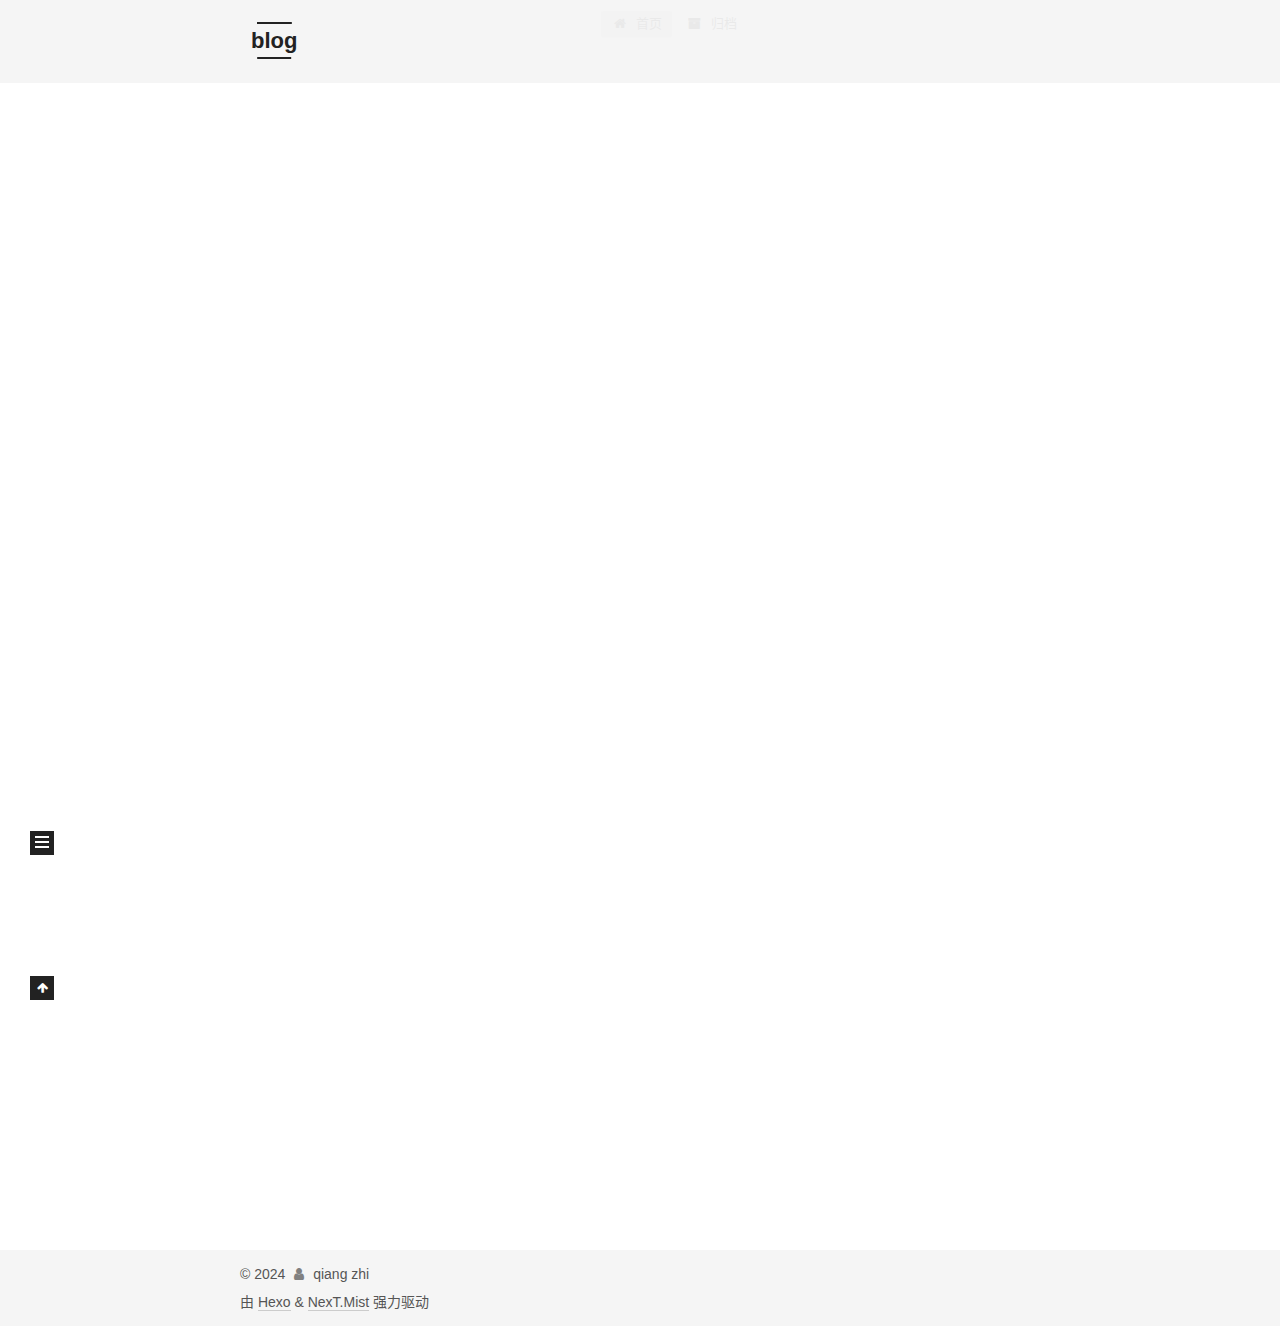
<file: index.html>
<!DOCTYPE html>
<html lang="zh-CN">
<head>
  <meta charset="UTF-8">
<meta name="viewport" content="width=device-width, initial-scale=1, maximum-scale=2">
<meta name="theme-color" content="#222">
<meta name="generator" content="Hexo 6.3.0">
  <link rel="apple-touch-icon" sizes="180x180" href="/images/apple-touch-icon-next.png">
  <link rel="icon" type="image/png" sizes="32x32" href="/images/favicon-32x32-next.png">
  <link rel="icon" type="image/png" sizes="16x16" href="/images/favicon-16x16-next.png">
  <link rel="mask-icon" href="/images/logo.svg" color="#222">

<link rel="stylesheet" href="/css/main.css">


<link rel="stylesheet" href="/lib/font-awesome/css/font-awesome.min.css">

<script id="hexo-configurations">
    var NexT = window.NexT || {};
    var CONFIG = {"hostname":"blog.wsqz.pp.ua","root":"/","scheme":"Mist","version":"7.8.0","exturl":false,"sidebar":{"position":"left","display":"post","padding":18,"offset":12,"onmobile":false},"copycode":{"enable":false,"show_result":false,"style":null},"back2top":{"enable":true,"sidebar":false,"scrollpercent":false},"bookmark":{"enable":false,"color":"#222","save":"auto"},"fancybox":false,"mediumzoom":false,"lazyload":false,"pangu":false,"comments":{"style":"tabs","active":null,"storage":true,"lazyload":false,"nav":null},"algolia":{"hits":{"per_page":10},"labels":{"input_placeholder":"Search for Posts","hits_empty":"We didn't find any results for the search: ${query}","hits_stats":"${hits} results found in ${time} ms"}},"localsearch":{"enable":false,"trigger":"auto","top_n_per_article":1,"unescape":false,"preload":false},"motion":{"enable":true,"async":false,"transition":{"post_block":"fadeIn","post_header":"slideDownIn","post_body":"slideDownIn","coll_header":"slideLeftIn","sidebar":"slideUpIn"}}};
  </script>

  <meta property="og:type" content="website">
<meta property="og:title" content="blog">
<meta property="og:url" content="https://blog.wsqz.pp.ua/index.html">
<meta property="og:site_name" content="blog">
<meta property="og:locale" content="zh_CN">
<meta property="article:author" content="qiang zhi">
<meta name="twitter:card" content="summary">

<link rel="canonical" href="https://blog.wsqz.pp.ua/">


<script id="page-configurations">
  // https://hexo.io/docs/variables.html
  CONFIG.page = {
    sidebar: "",
    isHome : true,
    isPost : false,
    lang   : 'zh-CN'
  };
</script>

  <title>blog</title>
  






  <noscript>
  <style>
  .use-motion .brand,
  .use-motion .menu-item,
  .sidebar-inner,
  .use-motion .post-block,
  .use-motion .pagination,
  .use-motion .comments,
  .use-motion .post-header,
  .use-motion .post-body,
  .use-motion .collection-header { opacity: initial; }

  .use-motion .site-title,
  .use-motion .site-subtitle {
    opacity: initial;
    top: initial;
  }

  .use-motion .logo-line-before i { left: initial; }
  .use-motion .logo-line-after i { right: initial; }
  </style>
</noscript>

</head>

<body itemscope itemtype="http://schema.org/WebPage">
  <div class="container use-motion">
    <div class="headband"></div>

    <header class="header" itemscope itemtype="http://schema.org/WPHeader">
      <div class="header-inner"><div class="site-brand-container">
  <div class="site-nav-toggle">
    <div class="toggle" aria-label="切换导航栏">
      <span class="toggle-line toggle-line-first"></span>
      <span class="toggle-line toggle-line-middle"></span>
      <span class="toggle-line toggle-line-last"></span>
    </div>
  </div>

  <div class="site-meta">

    <a href="/" class="brand" rel="start">
      <span class="logo-line-before"><i></i></span>
      <h1 class="site-title">blog</h1>
      <span class="logo-line-after"><i></i></span>
    </a>
  </div>

  <div class="site-nav-right">
    <div class="toggle popup-trigger">
    </div>
  </div>
</div>




<nav class="site-nav">
  <ul id="menu" class="menu">
        <li class="menu-item menu-item-home">

    <a href="/" rel="section"><i class="fa fa-fw fa-home"></i>首页</a>

  </li>
        <li class="menu-item menu-item-archives">

    <a href="/archives/" rel="section"><i class="fa fa-fw fa-archive"></i>归档</a>

  </li>
  </ul>
</nav>




</div>
    </header>

    
  <div class="back-to-top">
    <i class="fa fa-arrow-up"></i>
    <span>0%</span>
  </div>


    <main class="main">
      <div class="main-inner">
        <div class="content-wrap">
          

          <div class="content index posts-expand">
            
      
  
  
  <article itemscope itemtype="http://schema.org/Article" class="post-block" lang="zh-CN">
    <link itemprop="mainEntityOfPage" href="https://blog.wsqz.pp.ua/2024/08/25/hello-world/">

    <span hidden itemprop="author" itemscope itemtype="http://schema.org/Person">
      <meta itemprop="image" content="/images/avatar.gif">
      <meta itemprop="name" content="qiang zhi">
      <meta itemprop="description" content="">
    </span>

    <span hidden itemprop="publisher" itemscope itemtype="http://schema.org/Organization">
      <meta itemprop="name" content="blog">
    </span>
      <header class="post-header">
        <h2 class="post-title" itemprop="name headline">
          
            <a href="/2024/08/25/hello-world/" class="post-title-link" itemprop="url">Hello World</a>
        </h2>

        <div class="post-meta">
            <span class="post-meta-item">
              <span class="post-meta-item-icon">
                <i class="fa fa-calendar-o"></i>
              </span>
              <span class="post-meta-item-text">发表于</span>

              <time title="创建时间：2024-08-25 02:10:11" itemprop="dateCreated datePublished" datetime="2024-08-25T02:10:11+00:00">2024-08-25</time>
            </span>
              <span class="post-meta-item">
                <span class="post-meta-item-icon">
                  <i class="fa fa-calendar-check-o"></i>
                </span>
                <span class="post-meta-item-text">更新于</span>
                <time title="修改时间：2024-01-14 08:33:58" itemprop="dateModified" datetime="2024-01-14T08:33:58+00:00">2024-01-14</time>
              </span>

          

        </div>
      </header>

    
    
    
    <div class="post-body" itemprop="articleBody">

      
          <p>Welcome to <a target="_blank" rel="noopener" href="https://hexo.io/">Hexo</a>! This is your very first post. Check <a target="_blank" rel="noopener" href="https://hexo.io/docs/">documentation</a> for more info. If you get any problems when using Hexo, you can find the answer in <a target="_blank" rel="noopener" href="https://hexo.io/docs/troubleshooting.html">troubleshooting</a> or you can ask me on <a target="_blank" rel="noopener" href="https://github.com/hexojs/hexo/issues">GitHub</a>.</p>
<h2 id="Quick-Start"><a href="#Quick-Start" class="headerlink" title="Quick Start"></a>Quick Start</h2><h3 id="Create-a-new-post"><a href="#Create-a-new-post" class="headerlink" title="Create a new post"></a>Create a new post</h3><figure class="highlight bash"><table><tr><td class="gutter"><pre><span class="line">1</span><br></pre></td><td class="code"><pre><span class="line">$ hexo new <span class="string">&quot;My New Post&quot;</span></span><br></pre></td></tr></table></figure>

<p>More info: <a target="_blank" rel="noopener" href="https://hexo.io/docs/writing.html">Writing</a></p>
<h3 id="Run-server"><a href="#Run-server" class="headerlink" title="Run server"></a>Run server</h3><figure class="highlight bash"><table><tr><td class="gutter"><pre><span class="line">1</span><br></pre></td><td class="code"><pre><span class="line">$ hexo server</span><br></pre></td></tr></table></figure>

<p>More info: <a target="_blank" rel="noopener" href="https://hexo.io/docs/server.html">Server</a></p>
<h3 id="Generate-static-files"><a href="#Generate-static-files" class="headerlink" title="Generate static files"></a>Generate static files</h3><figure class="highlight bash"><table><tr><td class="gutter"><pre><span class="line">1</span><br></pre></td><td class="code"><pre><span class="line">$ hexo generate</span><br></pre></td></tr></table></figure>

<p>More info: <a target="_blank" rel="noopener" href="https://hexo.io/docs/generating.html">Generating</a></p>
<h3 id="Deploy-to-remote-sites"><a href="#Deploy-to-remote-sites" class="headerlink" title="Deploy to remote sites"></a>Deploy to remote sites</h3><figure class="highlight bash"><table><tr><td class="gutter"><pre><span class="line">1</span><br></pre></td><td class="code"><pre><span class="line">$ hexo deploy</span><br></pre></td></tr></table></figure>

<p>More info: <a target="_blank" rel="noopener" href="https://hexo.io/docs/one-command-deployment.html">Deployment</a></p>

      
    </div>

    
    
    
      <footer class="post-footer">
        <div class="post-eof"></div>
      </footer>
  </article>
  
  
  


  



          </div>
          

<script>
  window.addEventListener('tabs:register', () => {
    let { activeClass } = CONFIG.comments;
    if (CONFIG.comments.storage) {
      activeClass = localStorage.getItem('comments_active') || activeClass;
    }
    if (activeClass) {
      let activeTab = document.querySelector(`a[href="#comment-${activeClass}"]`);
      if (activeTab) {
        activeTab.click();
      }
    }
  });
  if (CONFIG.comments.storage) {
    window.addEventListener('tabs:click', event => {
      if (!event.target.matches('.tabs-comment .tab-content .tab-pane')) return;
      let commentClass = event.target.classList[1];
      localStorage.setItem('comments_active', commentClass);
    });
  }
</script>

        </div>
          
  
  <div class="toggle sidebar-toggle">
    <span class="toggle-line toggle-line-first"></span>
    <span class="toggle-line toggle-line-middle"></span>
    <span class="toggle-line toggle-line-last"></span>
  </div>

  <aside class="sidebar">
    <div class="sidebar-inner">

      <ul class="sidebar-nav motion-element">
        <li class="sidebar-nav-toc">
          文章目录
        </li>
        <li class="sidebar-nav-overview">
          站点概览
        </li>
      </ul>

      <!--noindex-->
      <div class="post-toc-wrap sidebar-panel">
      </div>
      <!--/noindex-->

      <div class="site-overview-wrap sidebar-panel">
        <div class="site-author motion-element" itemprop="author" itemscope itemtype="http://schema.org/Person">
  <p class="site-author-name" itemprop="name">qiang zhi</p>
  <div class="site-description" itemprop="description"></div>
</div>
<div class="site-state-wrap motion-element">
  <nav class="site-state">
      <div class="site-state-item site-state-posts">
          <a href="/archives/">
        
          <span class="site-state-item-count">1</span>
          <span class="site-state-item-name">日志</span>
        </a>
      </div>
  </nav>
</div>



      </div>

    </div>
  </aside>
  <div id="sidebar-dimmer"></div>


      </div>
    </main>

    <footer class="footer">
      <div class="footer-inner">
        

        

<div class="copyright">
  
  &copy; 
  <span itemprop="copyrightYear">2024</span>
  <span class="with-love">
    <i class="fa fa-user"></i>
  </span>
  <span class="author" itemprop="copyrightHolder">qiang zhi</span>
</div>
  <div class="powered-by">由 <a href="https://hexo.io/" class="theme-link" rel="noopener" target="_blank">Hexo</a> & <a href="https://mist.theme-next.org/" class="theme-link" rel="noopener" target="_blank">NexT.Mist</a> 强力驱动
  </div>

        








      </div>
    </footer>
  </div>

  
  <script src="/lib/anime.min.js"></script>
  <script src="/lib/velocity/velocity.min.js"></script>
  <script src="/lib/velocity/velocity.ui.min.js"></script>

<script src="/js/utils.js"></script>

<script src="/js/motion.js"></script>


<script src="/js/schemes/muse.js"></script>


<script src="/js/next-boot.js"></script>




  















  

  


</body>
</html>
</file>
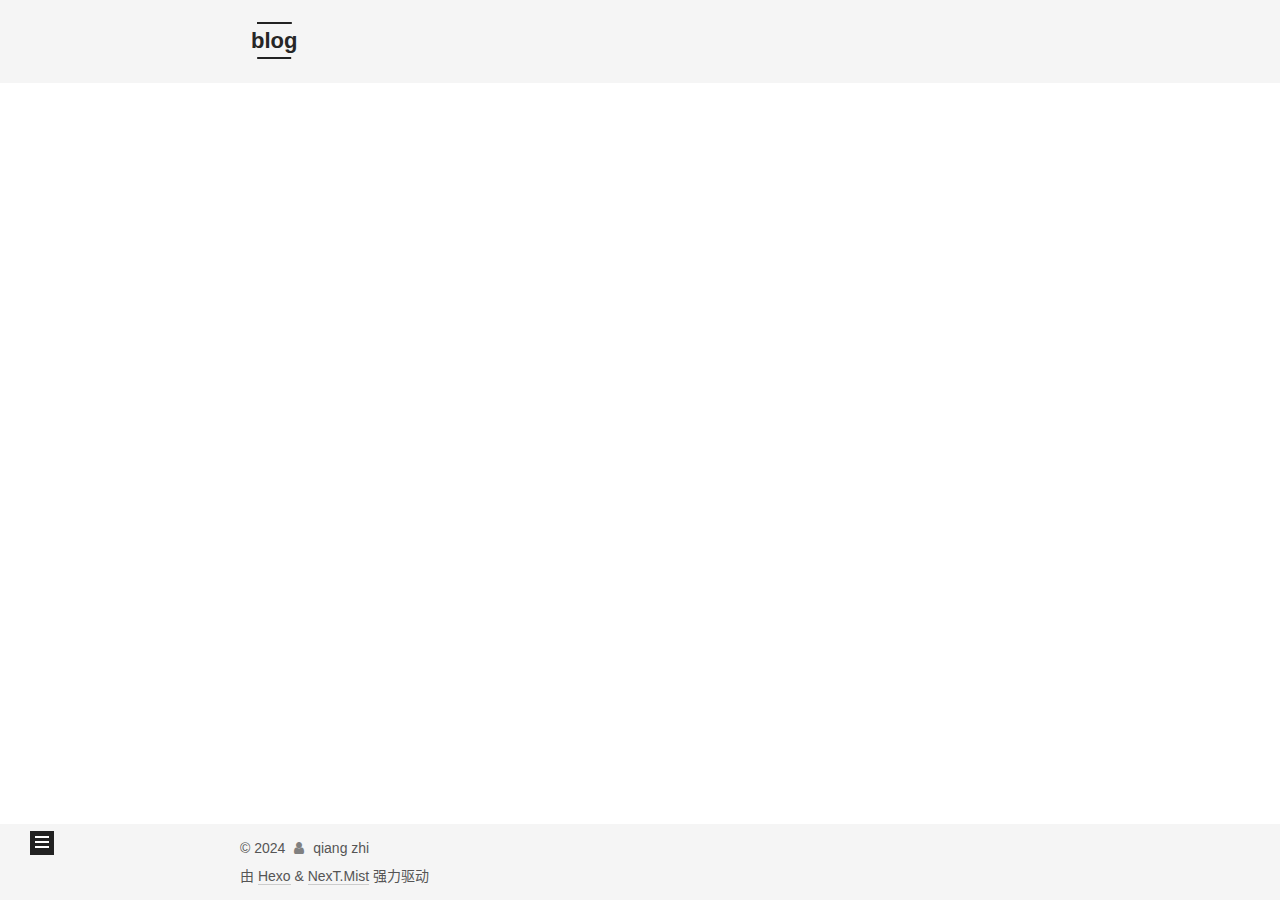
<file: archives/index.html>
<!DOCTYPE html>
<html lang="zh-CN">
<head>
  <meta charset="UTF-8">
<meta name="viewport" content="width=device-width, initial-scale=1, maximum-scale=2">
<meta name="theme-color" content="#222">
<meta name="generator" content="Hexo 6.3.0">
  <link rel="apple-touch-icon" sizes="180x180" href="/images/apple-touch-icon-next.png">
  <link rel="icon" type="image/png" sizes="32x32" href="/images/favicon-32x32-next.png">
  <link rel="icon" type="image/png" sizes="16x16" href="/images/favicon-16x16-next.png">
  <link rel="mask-icon" href="/images/logo.svg" color="#222">

<link rel="stylesheet" href="/css/main.css">


<link rel="stylesheet" href="/lib/font-awesome/css/font-awesome.min.css">

<script id="hexo-configurations">
    var NexT = window.NexT || {};
    var CONFIG = {"hostname":"blog.wsqz.pp.ua","root":"/","scheme":"Mist","version":"7.8.0","exturl":false,"sidebar":{"position":"left","display":"post","padding":18,"offset":12,"onmobile":false},"copycode":{"enable":false,"show_result":false,"style":null},"back2top":{"enable":true,"sidebar":false,"scrollpercent":false},"bookmark":{"enable":false,"color":"#222","save":"auto"},"fancybox":false,"mediumzoom":false,"lazyload":false,"pangu":false,"comments":{"style":"tabs","active":null,"storage":true,"lazyload":false,"nav":null},"algolia":{"hits":{"per_page":10},"labels":{"input_placeholder":"Search for Posts","hits_empty":"We didn't find any results for the search: ${query}","hits_stats":"${hits} results found in ${time} ms"}},"localsearch":{"enable":false,"trigger":"auto","top_n_per_article":1,"unescape":false,"preload":false},"motion":{"enable":true,"async":false,"transition":{"post_block":"fadeIn","post_header":"slideDownIn","post_body":"slideDownIn","coll_header":"slideLeftIn","sidebar":"slideUpIn"}}};
  </script>

  <meta property="og:type" content="website">
<meta property="og:title" content="blog">
<meta property="og:url" content="https://blog.wsqz.pp.ua/archives/index.html">
<meta property="og:site_name" content="blog">
<meta property="og:locale" content="zh_CN">
<meta property="article:author" content="qiang zhi">
<meta name="twitter:card" content="summary">

<link rel="canonical" href="https://blog.wsqz.pp.ua/archives/">


<script id="page-configurations">
  // https://hexo.io/docs/variables.html
  CONFIG.page = {
    sidebar: "",
    isHome : false,
    isPost : false,
    lang   : 'zh-CN'
  };
</script>

  <title>归档 | blog</title>
  






  <noscript>
  <style>
  .use-motion .brand,
  .use-motion .menu-item,
  .sidebar-inner,
  .use-motion .post-block,
  .use-motion .pagination,
  .use-motion .comments,
  .use-motion .post-header,
  .use-motion .post-body,
  .use-motion .collection-header { opacity: initial; }

  .use-motion .site-title,
  .use-motion .site-subtitle {
    opacity: initial;
    top: initial;
  }

  .use-motion .logo-line-before i { left: initial; }
  .use-motion .logo-line-after i { right: initial; }
  </style>
</noscript>

</head>

<body itemscope itemtype="http://schema.org/WebPage">
  <div class="container use-motion">
    <div class="headband"></div>

    <header class="header" itemscope itemtype="http://schema.org/WPHeader">
      <div class="header-inner"><div class="site-brand-container">
  <div class="site-nav-toggle">
    <div class="toggle" aria-label="切换导航栏">
      <span class="toggle-line toggle-line-first"></span>
      <span class="toggle-line toggle-line-middle"></span>
      <span class="toggle-line toggle-line-last"></span>
    </div>
  </div>

  <div class="site-meta">

    <a href="/" class="brand" rel="start">
      <span class="logo-line-before"><i></i></span>
      <h1 class="site-title">blog</h1>
      <span class="logo-line-after"><i></i></span>
    </a>
  </div>

  <div class="site-nav-right">
    <div class="toggle popup-trigger">
    </div>
  </div>
</div>




<nav class="site-nav">
  <ul id="menu" class="menu">
        <li class="menu-item menu-item-home">

    <a href="/" rel="section"><i class="fa fa-fw fa-home"></i>首页</a>

  </li>
        <li class="menu-item menu-item-archives">

    <a href="/archives/" rel="section"><i class="fa fa-fw fa-archive"></i>归档</a>

  </li>
  </ul>
</nav>




</div>
    </header>

    
  <div class="back-to-top">
    <i class="fa fa-arrow-up"></i>
    <span>0%</span>
  </div>


    <main class="main">
      <div class="main-inner">
        <div class="content-wrap">
          

          <div class="content archive">
            

  
  
  
  <div class="post-block">
    <div class="posts-collapse">
      <div class="collection-title">
        <span class="collection-header">嗯..! 目前共计 1 篇日志。 继续努力。</span>
      </div>

      
    <div class="collection-year">
      <span class="collection-header">2024</span>
    </div>

  <article itemscope itemtype="http://schema.org/Article">
    <header class="post-header">

      <div class="post-meta">
        <time itemprop="dateCreated"
              datetime="2024-08-25T02:10:11+00:00"
              content="2024-08-25">
          08-25
        </time>
      </div>

      <div class="post-title">
          <a class="post-title-link" href="/2024/08/25/hello-world/" itemprop="url">
            <span itemprop="name">Hello World</span>
          </a>
      </div>

    </header>
  </article>


    </div>
  </div>
  
  
  

  



          </div>
          

<script>
  window.addEventListener('tabs:register', () => {
    let { activeClass } = CONFIG.comments;
    if (CONFIG.comments.storage) {
      activeClass = localStorage.getItem('comments_active') || activeClass;
    }
    if (activeClass) {
      let activeTab = document.querySelector(`a[href="#comment-${activeClass}"]`);
      if (activeTab) {
        activeTab.click();
      }
    }
  });
  if (CONFIG.comments.storage) {
    window.addEventListener('tabs:click', event => {
      if (!event.target.matches('.tabs-comment .tab-content .tab-pane')) return;
      let commentClass = event.target.classList[1];
      localStorage.setItem('comments_active', commentClass);
    });
  }
</script>

        </div>
          
  
  <div class="toggle sidebar-toggle">
    <span class="toggle-line toggle-line-first"></span>
    <span class="toggle-line toggle-line-middle"></span>
    <span class="toggle-line toggle-line-last"></span>
  </div>

  <aside class="sidebar">
    <div class="sidebar-inner">

      <ul class="sidebar-nav motion-element">
        <li class="sidebar-nav-toc">
          文章目录
        </li>
        <li class="sidebar-nav-overview">
          站点概览
        </li>
      </ul>

      <!--noindex-->
      <div class="post-toc-wrap sidebar-panel">
      </div>
      <!--/noindex-->

      <div class="site-overview-wrap sidebar-panel">
        <div class="site-author motion-element" itemprop="author" itemscope itemtype="http://schema.org/Person">
  <p class="site-author-name" itemprop="name">qiang zhi</p>
  <div class="site-description" itemprop="description"></div>
</div>
<div class="site-state-wrap motion-element">
  <nav class="site-state">
      <div class="site-state-item site-state-posts">
          <a href="/archives/">
        
          <span class="site-state-item-count">1</span>
          <span class="site-state-item-name">日志</span>
        </a>
      </div>
  </nav>
</div>



      </div>

    </div>
  </aside>
  <div id="sidebar-dimmer"></div>


      </div>
    </main>

    <footer class="footer">
      <div class="footer-inner">
        

        

<div class="copyright">
  
  &copy; 
  <span itemprop="copyrightYear">2024</span>
  <span class="with-love">
    <i class="fa fa-user"></i>
  </span>
  <span class="author" itemprop="copyrightHolder">qiang zhi</span>
</div>
  <div class="powered-by">由 <a href="https://hexo.io/" class="theme-link" rel="noopener" target="_blank">Hexo</a> & <a href="https://mist.theme-next.org/" class="theme-link" rel="noopener" target="_blank">NexT.Mist</a> 强力驱动
  </div>

        








      </div>
    </footer>
  </div>

  
  <script src="/lib/anime.min.js"></script>
  <script src="/lib/velocity/velocity.min.js"></script>
  <script src="/lib/velocity/velocity.ui.min.js"></script>

<script src="/js/utils.js"></script>

<script src="/js/motion.js"></script>


<script src="/js/schemes/muse.js"></script>


<script src="/js/next-boot.js"></script>




  















  

  


</body>
</html>
</file>
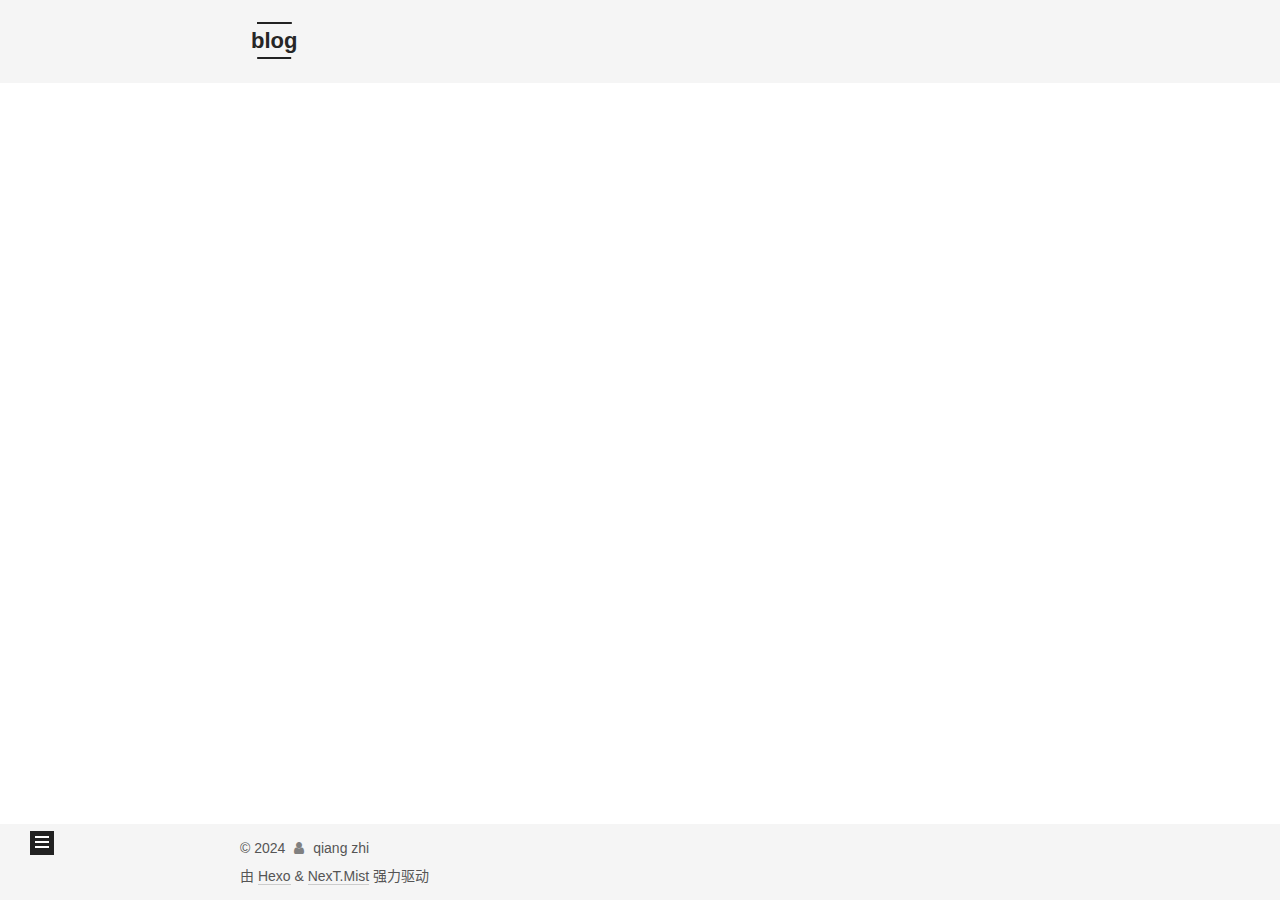
<file: archives/2024/index.html>
<!DOCTYPE html>
<html lang="zh-CN">
<head>
  <meta charset="UTF-8">
<meta name="viewport" content="width=device-width, initial-scale=1, maximum-scale=2">
<meta name="theme-color" content="#222">
<meta name="generator" content="Hexo 6.3.0">
  <link rel="apple-touch-icon" sizes="180x180" href="/images/apple-touch-icon-next.png">
  <link rel="icon" type="image/png" sizes="32x32" href="/images/favicon-32x32-next.png">
  <link rel="icon" type="image/png" sizes="16x16" href="/images/favicon-16x16-next.png">
  <link rel="mask-icon" href="/images/logo.svg" color="#222">

<link rel="stylesheet" href="/css/main.css">


<link rel="stylesheet" href="/lib/font-awesome/css/font-awesome.min.css">

<script id="hexo-configurations">
    var NexT = window.NexT || {};
    var CONFIG = {"hostname":"blog.wsqz.pp.ua","root":"/","scheme":"Mist","version":"7.8.0","exturl":false,"sidebar":{"position":"left","display":"post","padding":18,"offset":12,"onmobile":false},"copycode":{"enable":false,"show_result":false,"style":null},"back2top":{"enable":true,"sidebar":false,"scrollpercent":false},"bookmark":{"enable":false,"color":"#222","save":"auto"},"fancybox":false,"mediumzoom":false,"lazyload":false,"pangu":false,"comments":{"style":"tabs","active":null,"storage":true,"lazyload":false,"nav":null},"algolia":{"hits":{"per_page":10},"labels":{"input_placeholder":"Search for Posts","hits_empty":"We didn't find any results for the search: ${query}","hits_stats":"${hits} results found in ${time} ms"}},"localsearch":{"enable":false,"trigger":"auto","top_n_per_article":1,"unescape":false,"preload":false},"motion":{"enable":true,"async":false,"transition":{"post_block":"fadeIn","post_header":"slideDownIn","post_body":"slideDownIn","coll_header":"slideLeftIn","sidebar":"slideUpIn"}}};
  </script>

  <meta property="og:type" content="website">
<meta property="og:title" content="blog">
<meta property="og:url" content="https://blog.wsqz.pp.ua/archives/2024/index.html">
<meta property="og:site_name" content="blog">
<meta property="og:locale" content="zh_CN">
<meta property="article:author" content="qiang zhi">
<meta name="twitter:card" content="summary">

<link rel="canonical" href="https://blog.wsqz.pp.ua/archives/2024/">


<script id="page-configurations">
  // https://hexo.io/docs/variables.html
  CONFIG.page = {
    sidebar: "",
    isHome : false,
    isPost : false,
    lang   : 'zh-CN'
  };
</script>

  <title>归档 | blog</title>
  






  <noscript>
  <style>
  .use-motion .brand,
  .use-motion .menu-item,
  .sidebar-inner,
  .use-motion .post-block,
  .use-motion .pagination,
  .use-motion .comments,
  .use-motion .post-header,
  .use-motion .post-body,
  .use-motion .collection-header { opacity: initial; }

  .use-motion .site-title,
  .use-motion .site-subtitle {
    opacity: initial;
    top: initial;
  }

  .use-motion .logo-line-before i { left: initial; }
  .use-motion .logo-line-after i { right: initial; }
  </style>
</noscript>

</head>

<body itemscope itemtype="http://schema.org/WebPage">
  <div class="container use-motion">
    <div class="headband"></div>

    <header class="header" itemscope itemtype="http://schema.org/WPHeader">
      <div class="header-inner"><div class="site-brand-container">
  <div class="site-nav-toggle">
    <div class="toggle" aria-label="切换导航栏">
      <span class="toggle-line toggle-line-first"></span>
      <span class="toggle-line toggle-line-middle"></span>
      <span class="toggle-line toggle-line-last"></span>
    </div>
  </div>

  <div class="site-meta">

    <a href="/" class="brand" rel="start">
      <span class="logo-line-before"><i></i></span>
      <h1 class="site-title">blog</h1>
      <span class="logo-line-after"><i></i></span>
    </a>
  </div>

  <div class="site-nav-right">
    <div class="toggle popup-trigger">
    </div>
  </div>
</div>




<nav class="site-nav">
  <ul id="menu" class="menu">
        <li class="menu-item menu-item-home">

    <a href="/" rel="section"><i class="fa fa-fw fa-home"></i>首页</a>

  </li>
        <li class="menu-item menu-item-archives">

    <a href="/archives/" rel="section"><i class="fa fa-fw fa-archive"></i>归档</a>

  </li>
  </ul>
</nav>




</div>
    </header>

    
  <div class="back-to-top">
    <i class="fa fa-arrow-up"></i>
    <span>0%</span>
  </div>


    <main class="main">
      <div class="main-inner">
        <div class="content-wrap">
          

          <div class="content archive">
            

  
  
  
  <div class="post-block">
    <div class="posts-collapse">
      <div class="collection-title">
        <span class="collection-header">嗯..! 目前共计 1 篇日志。 继续努力。</span>
      </div>

      
    <div class="collection-year">
      <span class="collection-header">2024</span>
    </div>

  <article itemscope itemtype="http://schema.org/Article">
    <header class="post-header">

      <div class="post-meta">
        <time itemprop="dateCreated"
              datetime="2024-08-25T02:10:11+00:00"
              content="2024-08-25">
          08-25
        </time>
      </div>

      <div class="post-title">
          <a class="post-title-link" href="/2024/08/25/hello-world/" itemprop="url">
            <span itemprop="name">Hello World</span>
          </a>
      </div>

    </header>
  </article>


    </div>
  </div>
  
  
  

  



          </div>
          

<script>
  window.addEventListener('tabs:register', () => {
    let { activeClass } = CONFIG.comments;
    if (CONFIG.comments.storage) {
      activeClass = localStorage.getItem('comments_active') || activeClass;
    }
    if (activeClass) {
      let activeTab = document.querySelector(`a[href="#comment-${activeClass}"]`);
      if (activeTab) {
        activeTab.click();
      }
    }
  });
  if (CONFIG.comments.storage) {
    window.addEventListener('tabs:click', event => {
      if (!event.target.matches('.tabs-comment .tab-content .tab-pane')) return;
      let commentClass = event.target.classList[1];
      localStorage.setItem('comments_active', commentClass);
    });
  }
</script>

        </div>
          
  
  <div class="toggle sidebar-toggle">
    <span class="toggle-line toggle-line-first"></span>
    <span class="toggle-line toggle-line-middle"></span>
    <span class="toggle-line toggle-line-last"></span>
  </div>

  <aside class="sidebar">
    <div class="sidebar-inner">

      <ul class="sidebar-nav motion-element">
        <li class="sidebar-nav-toc">
          文章目录
        </li>
        <li class="sidebar-nav-overview">
          站点概览
        </li>
      </ul>

      <!--noindex-->
      <div class="post-toc-wrap sidebar-panel">
      </div>
      <!--/noindex-->

      <div class="site-overview-wrap sidebar-panel">
        <div class="site-author motion-element" itemprop="author" itemscope itemtype="http://schema.org/Person">
  <p class="site-author-name" itemprop="name">qiang zhi</p>
  <div class="site-description" itemprop="description"></div>
</div>
<div class="site-state-wrap motion-element">
  <nav class="site-state">
      <div class="site-state-item site-state-posts">
          <a href="/archives/">
        
          <span class="site-state-item-count">1</span>
          <span class="site-state-item-name">日志</span>
        </a>
      </div>
  </nav>
</div>



      </div>

    </div>
  </aside>
  <div id="sidebar-dimmer"></div>


      </div>
    </main>

    <footer class="footer">
      <div class="footer-inner">
        

        

<div class="copyright">
  
  &copy; 
  <span itemprop="copyrightYear">2024</span>
  <span class="with-love">
    <i class="fa fa-user"></i>
  </span>
  <span class="author" itemprop="copyrightHolder">qiang zhi</span>
</div>
  <div class="powered-by">由 <a href="https://hexo.io/" class="theme-link" rel="noopener" target="_blank">Hexo</a> & <a href="https://mist.theme-next.org/" class="theme-link" rel="noopener" target="_blank">NexT.Mist</a> 强力驱动
  </div>

        








      </div>
    </footer>
  </div>

  
  <script src="/lib/anime.min.js"></script>
  <script src="/lib/velocity/velocity.min.js"></script>
  <script src="/lib/velocity/velocity.ui.min.js"></script>

<script src="/js/utils.js"></script>

<script src="/js/motion.js"></script>


<script src="/js/schemes/muse.js"></script>


<script src="/js/next-boot.js"></script>




  















  

  


</body>
</html>
</file>
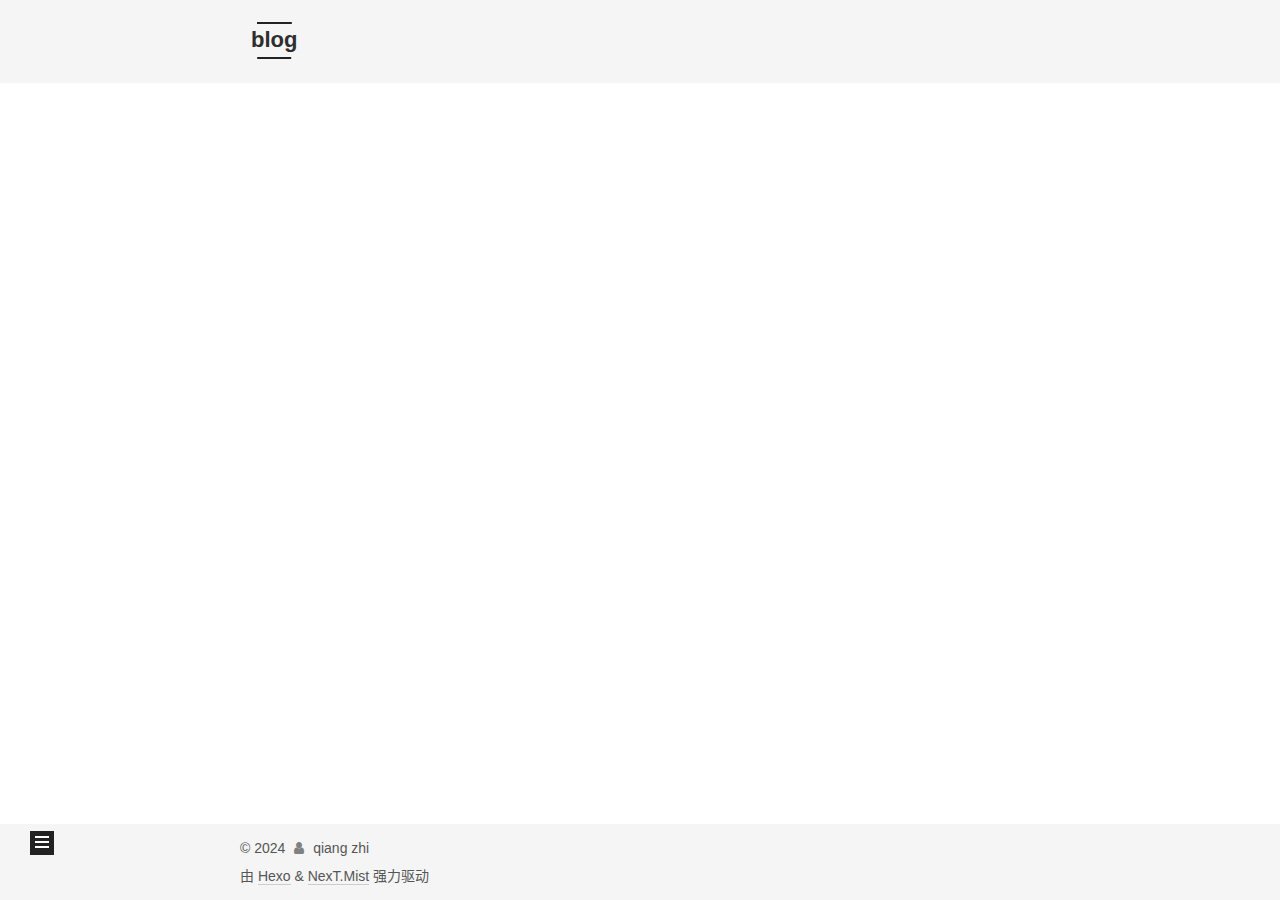
<file: archives/2024/08/index.html>
<!DOCTYPE html>
<html lang="zh-CN">
<head>
  <meta charset="UTF-8">
<meta name="viewport" content="width=device-width, initial-scale=1, maximum-scale=2">
<meta name="theme-color" content="#222">
<meta name="generator" content="Hexo 6.3.0">
  <link rel="apple-touch-icon" sizes="180x180" href="/images/apple-touch-icon-next.png">
  <link rel="icon" type="image/png" sizes="32x32" href="/images/favicon-32x32-next.png">
  <link rel="icon" type="image/png" sizes="16x16" href="/images/favicon-16x16-next.png">
  <link rel="mask-icon" href="/images/logo.svg" color="#222">

<link rel="stylesheet" href="/css/main.css">


<link rel="stylesheet" href="/lib/font-awesome/css/font-awesome.min.css">

<script id="hexo-configurations">
    var NexT = window.NexT || {};
    var CONFIG = {"hostname":"blog.wsqz.pp.ua","root":"/","scheme":"Mist","version":"7.8.0","exturl":false,"sidebar":{"position":"left","display":"post","padding":18,"offset":12,"onmobile":false},"copycode":{"enable":false,"show_result":false,"style":null},"back2top":{"enable":true,"sidebar":false,"scrollpercent":false},"bookmark":{"enable":false,"color":"#222","save":"auto"},"fancybox":false,"mediumzoom":false,"lazyload":false,"pangu":false,"comments":{"style":"tabs","active":null,"storage":true,"lazyload":false,"nav":null},"algolia":{"hits":{"per_page":10},"labels":{"input_placeholder":"Search for Posts","hits_empty":"We didn't find any results for the search: ${query}","hits_stats":"${hits} results found in ${time} ms"}},"localsearch":{"enable":false,"trigger":"auto","top_n_per_article":1,"unescape":false,"preload":false},"motion":{"enable":true,"async":false,"transition":{"post_block":"fadeIn","post_header":"slideDownIn","post_body":"slideDownIn","coll_header":"slideLeftIn","sidebar":"slideUpIn"}}};
  </script>

  <meta property="og:type" content="website">
<meta property="og:title" content="blog">
<meta property="og:url" content="https://blog.wsqz.pp.ua/archives/2024/08/index.html">
<meta property="og:site_name" content="blog">
<meta property="og:locale" content="zh_CN">
<meta property="article:author" content="qiang zhi">
<meta name="twitter:card" content="summary">

<link rel="canonical" href="https://blog.wsqz.pp.ua/archives/2024/08/">


<script id="page-configurations">
  // https://hexo.io/docs/variables.html
  CONFIG.page = {
    sidebar: "",
    isHome : false,
    isPost : false,
    lang   : 'zh-CN'
  };
</script>

  <title>归档 | blog</title>
  






  <noscript>
  <style>
  .use-motion .brand,
  .use-motion .menu-item,
  .sidebar-inner,
  .use-motion .post-block,
  .use-motion .pagination,
  .use-motion .comments,
  .use-motion .post-header,
  .use-motion .post-body,
  .use-motion .collection-header { opacity: initial; }

  .use-motion .site-title,
  .use-motion .site-subtitle {
    opacity: initial;
    top: initial;
  }

  .use-motion .logo-line-before i { left: initial; }
  .use-motion .logo-line-after i { right: initial; }
  </style>
</noscript>

</head>

<body itemscope itemtype="http://schema.org/WebPage">
  <div class="container use-motion">
    <div class="headband"></div>

    <header class="header" itemscope itemtype="http://schema.org/WPHeader">
      <div class="header-inner"><div class="site-brand-container">
  <div class="site-nav-toggle">
    <div class="toggle" aria-label="切换导航栏">
      <span class="toggle-line toggle-line-first"></span>
      <span class="toggle-line toggle-line-middle"></span>
      <span class="toggle-line toggle-line-last"></span>
    </div>
  </div>

  <div class="site-meta">

    <a href="/" class="brand" rel="start">
      <span class="logo-line-before"><i></i></span>
      <h1 class="site-title">blog</h1>
      <span class="logo-line-after"><i></i></span>
    </a>
  </div>

  <div class="site-nav-right">
    <div class="toggle popup-trigger">
    </div>
  </div>
</div>




<nav class="site-nav">
  <ul id="menu" class="menu">
        <li class="menu-item menu-item-home">

    <a href="/" rel="section"><i class="fa fa-fw fa-home"></i>首页</a>

  </li>
        <li class="menu-item menu-item-archives">

    <a href="/archives/" rel="section"><i class="fa fa-fw fa-archive"></i>归档</a>

  </li>
  </ul>
</nav>




</div>
    </header>

    
  <div class="back-to-top">
    <i class="fa fa-arrow-up"></i>
    <span>0%</span>
  </div>


    <main class="main">
      <div class="main-inner">
        <div class="content-wrap">
          

          <div class="content archive">
            

  
  
  
  <div class="post-block">
    <div class="posts-collapse">
      <div class="collection-title">
        <span class="collection-header">嗯..! 目前共计 1 篇日志。 继续努力。</span>
      </div>

      
    <div class="collection-year">
      <span class="collection-header">2024</span>
    </div>

  <article itemscope itemtype="http://schema.org/Article">
    <header class="post-header">

      <div class="post-meta">
        <time itemprop="dateCreated"
              datetime="2024-08-25T02:10:11+00:00"
              content="2024-08-25">
          08-25
        </time>
      </div>

      <div class="post-title">
          <a class="post-title-link" href="/2024/08/25/hello-world/" itemprop="url">
            <span itemprop="name">Hello World</span>
          </a>
      </div>

    </header>
  </article>


    </div>
  </div>
  
  
  

  



          </div>
          

<script>
  window.addEventListener('tabs:register', () => {
    let { activeClass } = CONFIG.comments;
    if (CONFIG.comments.storage) {
      activeClass = localStorage.getItem('comments_active') || activeClass;
    }
    if (activeClass) {
      let activeTab = document.querySelector(`a[href="#comment-${activeClass}"]`);
      if (activeTab) {
        activeTab.click();
      }
    }
  });
  if (CONFIG.comments.storage) {
    window.addEventListener('tabs:click', event => {
      if (!event.target.matches('.tabs-comment .tab-content .tab-pane')) return;
      let commentClass = event.target.classList[1];
      localStorage.setItem('comments_active', commentClass);
    });
  }
</script>

        </div>
          
  
  <div class="toggle sidebar-toggle">
    <span class="toggle-line toggle-line-first"></span>
    <span class="toggle-line toggle-line-middle"></span>
    <span class="toggle-line toggle-line-last"></span>
  </div>

  <aside class="sidebar">
    <div class="sidebar-inner">

      <ul class="sidebar-nav motion-element">
        <li class="sidebar-nav-toc">
          文章目录
        </li>
        <li class="sidebar-nav-overview">
          站点概览
        </li>
      </ul>

      <!--noindex-->
      <div class="post-toc-wrap sidebar-panel">
      </div>
      <!--/noindex-->

      <div class="site-overview-wrap sidebar-panel">
        <div class="site-author motion-element" itemprop="author" itemscope itemtype="http://schema.org/Person">
  <p class="site-author-name" itemprop="name">qiang zhi</p>
  <div class="site-description" itemprop="description"></div>
</div>
<div class="site-state-wrap motion-element">
  <nav class="site-state">
      <div class="site-state-item site-state-posts">
          <a href="/archives/">
        
          <span class="site-state-item-count">1</span>
          <span class="site-state-item-name">日志</span>
        </a>
      </div>
  </nav>
</div>



      </div>

    </div>
  </aside>
  <div id="sidebar-dimmer"></div>


      </div>
    </main>

    <footer class="footer">
      <div class="footer-inner">
        

        

<div class="copyright">
  
  &copy; 
  <span itemprop="copyrightYear">2024</span>
  <span class="with-love">
    <i class="fa fa-user"></i>
  </span>
  <span class="author" itemprop="copyrightHolder">qiang zhi</span>
</div>
  <div class="powered-by">由 <a href="https://hexo.io/" class="theme-link" rel="noopener" target="_blank">Hexo</a> & <a href="https://mist.theme-next.org/" class="theme-link" rel="noopener" target="_blank">NexT.Mist</a> 强力驱动
  </div>

        








      </div>
    </footer>
  </div>

  
  <script src="/lib/anime.min.js"></script>
  <script src="/lib/velocity/velocity.min.js"></script>
  <script src="/lib/velocity/velocity.ui.min.js"></script>

<script src="/js/utils.js"></script>

<script src="/js/motion.js"></script>


<script src="/js/schemes/muse.js"></script>


<script src="/js/next-boot.js"></script>




  















  

  


</body>
</html>
</file>
<file: css/main.css>
:root {
  --body-bg-color: #fff;
  --content-bg-color: #f5f5f5;
  --card-bg-color: #f5f5f5;
  --text-color: #555;
  --link-color: #555;
  --link-hover-color: #222;
  --brand-color: #222;
  --brand-hover-color: #222;
  --table-row-odd-bg-color: #f9f9f9;
  --table-row-hover-bg-color: #f5f5f5;
  --menu-item-bg-color: #ddd;
  --btn-default-bg: transparent;
  --btn-default-color: var(--link-color);
  --btn-default-border-color: var(--link-color);
  --btn-default-hover-bg: transparent;
  --btn-default-hover-color: var(--link-hover-color);
  --btn-default-hover-border-color: var(--link-hover-color);
}
html {
  line-height: 1.15; /* 1 */
  -webkit-text-size-adjust: 100%; /* 2 */
}
body {
  margin: 0;
}
main {
  display: block;
}
h1 {
  font-size: 2em;
  margin: 0.67em 0;
}
hr {
  box-sizing: content-box; /* 1 */
  height: 0; /* 1 */
  overflow: visible; /* 2 */
}
pre {
  font-family: monospace, monospace; /* 1 */
  font-size: 1em; /* 2 */
}
a {
  background: transparent;
}
abbr[title] {
  border-bottom: none; /* 1 */
  text-decoration: underline; /* 2 */
  text-decoration: underline dotted; /* 2 */
}
b,
strong {
  font-weight: bolder;
}
code,
kbd,
samp {
  font-family: monospace, monospace; /* 1 */
  font-size: 1em; /* 2 */
}
small {
  font-size: 80%;
}
sub,
sup {
  font-size: 75%;
  line-height: 0;
  position: relative;
  vertical-align: baseline;
}
sub {
  bottom: -0.25em;
}
sup {
  top: -0.5em;
}
img {
  border-style: none;
}
button,
input,
optgroup,
select,
textarea {
  font-family: inherit; /* 1 */
  font-size: 100%; /* 1 */
  line-height: 1.15; /* 1 */
  margin: 0; /* 2 */
}
button,
input {
/* 1 */
  overflow: visible;
}
button,
select {
/* 1 */
  text-transform: none;
}
button,
[type='button'],
[type='reset'],
[type='submit'] {
  -webkit-appearance: button;
}
button::-moz-focus-inner,
[type='button']::-moz-focus-inner,
[type='reset']::-moz-focus-inner,
[type='submit']::-moz-focus-inner {
  border-style: none;
  padding: 0;
}
button:-moz-focusring,
[type='button']:-moz-focusring,
[type='reset']:-moz-focusring,
[type='submit']:-moz-focusring {
  outline: 1px dotted ButtonText;
}
fieldset {
  padding: 0.35em 0.75em 0.625em;
}
legend {
  box-sizing: border-box; /* 1 */
  color: inherit; /* 2 */
  display: table; /* 1 */
  max-width: 100%; /* 1 */
  padding: 0; /* 3 */
  white-space: normal; /* 1 */
}
progress {
  vertical-align: baseline;
}
textarea {
  overflow: auto;
}
[type='checkbox'],
[type='radio'] {
  box-sizing: border-box; /* 1 */
  padding: 0; /* 2 */
}
[type='number']::-webkit-inner-spin-button,
[type='number']::-webkit-outer-spin-button {
  height: auto;
}
[type='search'] {
  outline-offset: -2px; /* 2 */
  -webkit-appearance: textfield; /* 1 */
}
[type='search']::-webkit-search-decoration {
  -webkit-appearance: none;
}
::-webkit-file-upload-button {
  font: inherit; /* 2 */
  -webkit-appearance: button; /* 1 */
}
details {
  display: block;
}
summary {
  display: list-item;
}
template {
  display: none;
}
[hidden] {
  display: none;
}
::selection {
  background: #262a30;
  color: #eee;
}
html,
body {
  height: 100%;
}
body {
  background: var(--body-bg-color);
  color: var(--text-color);
  font-family: 'Lato', "PingFang SC", "Microsoft YaHei", sans-serif;
  font-size: 1em;
  line-height: 2;
}
@media (max-width: 991px) {
  body {
    padding-left: 0 !important;
    padding-right: 0 !important;
  }
}
h1,
h2,
h3,
h4,
h5,
h6 {
  font-family: 'Lato', "PingFang SC", "Microsoft YaHei", sans-serif;
  font-weight: bold;
  line-height: 1.5;
  margin: 20px 0 15px;
}
h1 {
  font-size: 1.5em;
}
h2 {
  font-size: 1.375em;
}
h3 {
  font-size: 1.25em;
}
h4 {
  font-size: 1.125em;
}
h5 {
  font-size: 1em;
}
h6 {
  font-size: 0.875em;
}
p {
  margin: 0 0 20px 0;
}
a,
span.exturl {
  border-bottom: 1px solid #ccc;
  color: var(--link-color);
  outline: 0;
  text-decoration: none;
  overflow-wrap: break-word;
  word-wrap: break-word;
  cursor: pointer;
}
a:hover,
span.exturl:hover {
  border-bottom-color: var(--link-hover-color);
  color: var(--link-hover-color);
}
iframe,
img,
video {
  display: block;
  margin-left: auto;
  margin-right: auto;
  max-width: 100%;
}
hr {
  background-image: repeating-linear-gradient(-45deg, #ddd, #ddd 4px, transparent 4px, transparent 8px);
  border: 0;
  height: 3px;
  margin: 40px 0;
}
blockquote {
  border-left: 4px solid #ddd;
  color: #666;
  margin: 0;
  padding: 0 15px;
}
blockquote cite::before {
  content: '-';
  padding: 0 5px;
}
dt {
  font-weight: bold;
}
dd {
  margin: 0;
  padding: 0;
}
kbd {
  background-color: #f5f5f5;
  background-image: linear-gradient(#eee, #fff, #eee);
  border: 1px solid #ccc;
  border-radius: 0.2em;
  box-shadow: 0.1em 0.1em 0.2em rgba(0,0,0,0.1);
  color: #555;
  font-family: inherit;
  padding: 0.1em 0.3em;
  white-space: nowrap;
}
.table-container {
  overflow: auto;
}
table {
  border-collapse: collapse;
  border-spacing: 0;
  font-size: 0.875em;
  margin: 0 0 20px 0;
  width: 100%;
}
tbody tr:nth-of-type(odd) {
  background: var(--table-row-odd-bg-color);
}
tbody tr:hover {
  background: var(--table-row-hover-bg-color);
}
caption,
th,
td {
  font-weight: normal;
  padding: 8px;
  text-align: left;
  vertical-align: middle;
}
th,
td {
  border: 1px solid #ddd;
  border-bottom: 3px solid #ddd;
}
th {
  font-weight: 700;
  padding-bottom: 10px;
}
td {
  border-bottom-width: 1px;
}
.btn {
  background: var(--btn-default-bg);
  border: 2px solid var(--btn-default-border-color);
  border-radius: 0;
  color: var(--btn-default-color);
  display: inline-block;
  font-size: 0.875em;
  line-height: 2;
  padding: 0 20px;
  text-decoration: none;
  transition-property: background-color;
  transition-delay: 0s;
  transition-duration: 0.2s;
  transition-timing-function: ease-in-out;
}
.btn:hover {
  background: var(--btn-default-hover-bg);
  border-color: var(--btn-default-hover-border-color);
  color: var(--btn-default-hover-color);
}
.btn + .btn {
  margin: 0 0 8px 8px;
}
.btn .fa-fw {
  text-align: left;
  width: 1.285714285714286em;
}
.toggle {
  line-height: 0;
}
.toggle .toggle-line {
  background: #fff;
  display: inline-block;
  height: 2px;
  left: 0;
  position: relative;
  top: 0;
  transition: all 0.4s;
  vertical-align: top;
  width: 100%;
}
.toggle .toggle-line:not(:first-child) {
  margin-top: 3px;
}
.toggle.toggle-arrow .toggle-line-first {
  left: 50%;
  top: 2px;
  transform: rotate(45deg);
  width: 50%;
}
.toggle.toggle-arrow .toggle-line-middle {
  left: 2px;
  width: 90%;
}
.toggle.toggle-arrow .toggle-line-last {
  left: 50%;
  top: -2px;
  transform: rotate(-45deg);
  width: 50%;
}
.toggle.toggle-close .toggle-line-first {
  transform: rotate(-45deg);
  top: 5px;
}
.toggle.toggle-close .toggle-line-middle {
  opacity: 0;
}
.toggle.toggle-close .toggle-line-last {
  transform: rotate(45deg);
  top: -5px;
}
.highlight,
pre {
  background: #f7f7f7;
  color: #4d4d4c;
  line-height: 1.6;
  margin: 0 auto 20px;
}
pre,
code {
  font-family: consolas, Menlo, monospace, "PingFang SC", "Microsoft YaHei";
}
code {
  background: #eee;
  border-radius: 3px;
  color: #555;
  padding: 2px 4px;
  overflow-wrap: break-word;
  word-wrap: break-word;
}
.highlight *::selection {
  background: #d6d6d6;
}
.highlight pre {
  border: 0;
  margin: 0;
  padding: 10px 0;
}
.highlight table {
  border: 0;
  margin: 0;
  width: auto;
}
.highlight td {
  border: 0;
  padding: 0;
}
.highlight figcaption {
  background: #eff2f3;
  color: #4d4d4c;
  display: flex;
  font-size: 0.875em;
  justify-content: space-between;
  line-height: 1.2;
  padding: 0.5em;
}
.highlight figcaption a {
  color: #4d4d4c;
}
.highlight figcaption a:hover {
  border-bottom-color: #4d4d4c;
}
.highlight .gutter {
  -moz-user-select: none;
  -ms-user-select: none;
  -webkit-user-select: none;
  user-select: none;
}
.highlight .gutter pre {
  background: #eff2f3;
  color: #869194;
  padding-left: 10px;
  padding-right: 10px;
  text-align: right;
}
.highlight .code pre {
  background: #f7f7f7;
  padding-left: 10px;
  width: 100%;
}
.gist table {
  width: auto;
}
.gist table td {
  border: 0;
}
pre {
  overflow: auto;
  padding: 10px;
}
pre code {
  background: none;
  color: #4d4d4c;
  font-size: 0.875em;
  padding: 0;
  text-shadow: none;
}
pre .deletion {
  background: #fdd;
}
pre .addition {
  background: #dfd;
}
pre .meta {
  color: #eab700;
  -moz-user-select: none;
  -ms-user-select: none;
  -webkit-user-select: none;
  user-select: none;
}
pre .comment {
  color: #8e908c;
}
pre .variable,
pre .attribute,
pre .tag,
pre .name,
pre .regexp,
pre .ruby .constant,
pre .xml .tag .title,
pre .xml .pi,
pre .xml .doctype,
pre .html .doctype,
pre .css .id,
pre .css .class,
pre .css .pseudo {
  color: #c82829;
}
pre .number,
pre .preprocessor,
pre .built_in,
pre .builtin-name,
pre .literal,
pre .params,
pre .constant,
pre .command {
  color: #f5871f;
}
pre .ruby .class .title,
pre .css .rules .attribute,
pre .string,
pre .symbol,
pre .value,
pre .inheritance,
pre .header,
pre .ruby .symbol,
pre .xml .cdata,
pre .special,
pre .formula {
  color: #718c00;
}
pre .title,
pre .css .hexcolor {
  color: #3e999f;
}
pre .function,
pre .python .decorator,
pre .python .title,
pre .ruby .function .title,
pre .ruby .title .keyword,
pre .perl .sub,
pre .javascript .title,
pre .coffeescript .title {
  color: #4271ae;
}
pre .keyword,
pre .javascript .function {
  color: #8959a8;
}
.blockquote-center {
  border-left: none;
  margin: 40px 0;
  padding: 0;
  position: relative;
  text-align: center;
}
.blockquote-center::before,
.blockquote-center::after {
  background-repeat: no-repeat;
  background-size: 22px 22px;
  content: ' ';
  display: block;
  height: 24px;
  opacity: 0.2;
  position: absolute;
  width: 100%;
}
.blockquote-center::before {
  background-image: url("../images/quote-l.svg");
  background-position: 0 -6px;
  border-top: 1px solid #ccc;
  top: -20px;
}
.blockquote-center::after {
  background-image: url("../images/quote-r.svg");
  background-position: 100% 8px;
  border-bottom: 1px solid #ccc;
  bottom: -20px;
}
.blockquote-center p,
.blockquote-center div {
  text-align: center;
}
.post-body .group-picture img {
  margin: 0 auto;
  padding: 0 3px;
}
.group-picture-row {
  margin-bottom: 6px;
  overflow: hidden;
}
.group-picture-column {
  float: left;
  margin-bottom: 10px;
}
.post-body .label {
  color: #555;
  display: inline;
  padding: 0 2px;
}
.post-body .label.default {
  background: #f0f0f0;
}
.post-body .label.primary {
  background: #efe6f7;
}
.post-body .label.info {
  background: #e5f2f8;
}
.post-body .label.success {
  background: #e7f4e9;
}
.post-body .label.warning {
  background: #fcf6e1;
}
.post-body .label.danger {
  background: #fae8eb;
}
.post-body .tabs {
  margin-bottom: 20px;
}
.post-body .tabs,
.tabs-comment {
  display: block;
  padding-top: 10px;
  position: relative;
}
.post-body .tabs ul.nav-tabs,
.tabs-comment ul.nav-tabs {
  display: flex;
  flex-wrap: wrap;
  margin: 0;
  margin-bottom: -1px;
  padding: 0;
}
@media (max-width: 413px) {
  .post-body .tabs ul.nav-tabs,
  .tabs-comment ul.nav-tabs {
    display: block;
    margin-bottom: 5px;
  }
}
.post-body .tabs ul.nav-tabs li.tab,
.tabs-comment ul.nav-tabs li.tab {
  border-bottom: 1px solid #ddd;
  border-left: 1px solid transparent;
  border-right: 1px solid transparent;
  border-top: 3px solid transparent;
  flex-grow: 1;
  list-style-type: none;
  border-radius: 0 0 0 0;
}
@media (max-width: 413px) {
  .post-body .tabs ul.nav-tabs li.tab,
  .tabs-comment ul.nav-tabs li.tab {
    border-bottom: 1px solid transparent;
    border-left: 3px solid transparent;
    border-right: 1px solid transparent;
    border-top: 1px solid transparent;
  }
}
@media (max-width: 413px) {
  .post-body .tabs ul.nav-tabs li.tab,
  .tabs-comment ul.nav-tabs li.tab {
    border-radius: 0;
  }
}
.post-body .tabs ul.nav-tabs li.tab a,
.tabs-comment ul.nav-tabs li.tab a {
  border-bottom: initial;
  display: block;
  line-height: 1.8;
  outline: 0;
  padding: 0.25em 0.75em;
  text-align: center;
  transition-delay: 0s;
  transition-duration: 0.2s;
  transition-timing-function: ease-out;
}
.post-body .tabs ul.nav-tabs li.tab a i,
.tabs-comment ul.nav-tabs li.tab a i {
  width: 1.285714285714286em;
}
.post-body .tabs ul.nav-tabs li.tab.active,
.tabs-comment ul.nav-tabs li.tab.active {
  border-bottom: 1px solid transparent;
  border-left: 1px solid #ddd;
  border-right: 1px solid #ddd;
  border-top: 3px solid #fc6423;
}
@media (max-width: 413px) {
  .post-body .tabs ul.nav-tabs li.tab.active,
  .tabs-comment ul.nav-tabs li.tab.active {
    border-bottom: 1px solid #ddd;
    border-left: 3px solid #fc6423;
    border-right: 1px solid #ddd;
    border-top: 1px solid #ddd;
  }
}
.post-body .tabs ul.nav-tabs li.tab.active a,
.tabs-comment ul.nav-tabs li.tab.active a {
  color: var(--link-color);
  cursor: default;
}
.post-body .tabs .tab-content .tab-pane,
.tabs-comment .tab-content .tab-pane {
  border: 1px solid #ddd;
  border-top: 0;
  padding: 20px 20px 0 20px;
  border-radius: 0;
}
.post-body .tabs .tab-content .tab-pane:not(.active),
.tabs-comment .tab-content .tab-pane:not(.active) {
  display: none;
}
.post-body .tabs .tab-content .tab-pane.active,
.tabs-comment .tab-content .tab-pane.active {
  display: block;
}
.post-body .tabs .tab-content .tab-pane.active:nth-of-type(1),
.tabs-comment .tab-content .tab-pane.active:nth-of-type(1) {
  border-radius: 0 0 0 0;
}
@media (max-width: 413px) {
  .post-body .tabs .tab-content .tab-pane.active:nth-of-type(1),
  .tabs-comment .tab-content .tab-pane.active:nth-of-type(1) {
    border-radius: 0;
  }
}
.post-body .note {
  border-radius: 3px;
  margin-bottom: 20px;
  padding: 1em;
  position: relative;
  border: 1px solid #eee;
  border-left-width: 5px;
}
.post-body .note h2,
.post-body .note h3,
.post-body .note h4,
.post-body .note h5,
.post-body .note h6 {
  margin-top: 0;
  border-bottom: initial;
  margin-bottom: 0;
  padding-top: 0;
}
.post-body .note p:first-child,
.post-body .note ul:first-child,
.post-body .note ol:first-child,
.post-body .note table:first-child,
.post-body .note pre:first-child,
.post-body .note blockquote:first-child,
.post-body .note img:first-child {
  margin-top: 0;
}
.post-body .note p:last-child,
.post-body .note ul:last-child,
.post-body .note ol:last-child,
.post-body .note table:last-child,
.post-body .note pre:last-child,
.post-body .note blockquote:last-child,
.post-body .note img:last-child {
  margin-bottom: 0;
}
.post-body .note.default {
  border-left-color: #777;
}
.post-body .note.default h2,
.post-body .note.default h3,
.post-body .note.default h4,
.post-body .note.default h5,
.post-body .note.default h6 {
  color: #777;
}
.post-body .note.primary {
  border-left-color: #6f42c1;
}
.post-body .note.primary h2,
.post-body .note.primary h3,
.post-body .note.primary h4,
.post-body .note.primary h5,
.post-body .note.primary h6 {
  color: #6f42c1;
}
.post-body .note.info {
  border-left-color: #428bca;
}
.post-body .note.info h2,
.post-body .note.info h3,
.post-body .note.info h4,
.post-body .note.info h5,
.post-body .note.info h6 {
  color: #428bca;
}
.post-body .note.success {
  border-left-color: #5cb85c;
}
.post-body .note.success h2,
.post-body .note.success h3,
.post-body .note.success h4,
.post-body .note.success h5,
.post-body .note.success h6 {
  color: #5cb85c;
}
.post-body .note.warning {
  border-left-color: #f0ad4e;
}
.post-body .note.warning h2,
.post-body .note.warning h3,
.post-body .note.warning h4,
.post-body .note.warning h5,
.post-body .note.warning h6 {
  color: #f0ad4e;
}
.post-body .note.danger {
  border-left-color: #d9534f;
}
.post-body .note.danger h2,
.post-body .note.danger h3,
.post-body .note.danger h4,
.post-body .note.danger h5,
.post-body .note.danger h6 {
  color: #d9534f;
}
.pagination .prev,
.pagination .next,
.pagination .page-number,
.pagination .space {
  display: inline-block;
  margin: 0 10px;
  padding: 0 11px;
  position: relative;
  top: -1px;
}
@media (max-width: 767px) {
  .pagination .prev,
  .pagination .next,
  .pagination .page-number,
  .pagination .space {
    margin: 0 5px;
  }
}
.pagination {
  border-top: 1px solid #eee;
  margin: 120px 0 0;
  text-align: center;
}
.pagination .prev,
.pagination .next,
.pagination .page-number {
  border-bottom: 0;
  border-top: 1px solid #eee;
  transition-property: border-color;
  transition-delay: 0s;
  transition-duration: 0.2s;
  transition-timing-function: ease-in-out;
}
.pagination .prev:hover,
.pagination .next:hover,
.pagination .page-number:hover {
  border-top-color: #222;
}
.pagination .space {
  margin: 0;
  padding: 0;
}
.pagination .prev {
  margin-left: 0;
}
.pagination .next {
  margin-right: 0;
}
.pagination .page-number.current {
  background: #ccc;
  border-top-color: #ccc;
  color: #fff;
}
@media (max-width: 767px) {
  .pagination {
    border-top: none;
  }
  .pagination .prev,
  .pagination .next,
  .pagination .page-number {
    border-bottom: 1px solid #eee;
    border-top: 0;
    margin-bottom: 10px;
    padding: 0 10px;
  }
  .pagination .prev:hover,
  .pagination .next:hover,
  .pagination .page-number:hover {
    border-bottom-color: #222;
  }
}
.comments {
  margin-top: 60px;
  overflow: hidden;
}
.comment-button-group {
  display: flex;
  flex-wrap: wrap-reverse;
  justify-content: center;
  margin: 1em 0;
}
.comment-button-group .comment-button {
  margin: 0.1em 0.2em;
}
.comment-button-group .comment-button.active {
  background: var(--btn-default-hover-bg);
  border-color: var(--btn-default-hover-border-color);
  color: var(--btn-default-hover-color);
}
.comment-position {
  display: none;
}
.comment-position.active {
  display: block;
}
.tabs-comment {
  background: var(--content-bg-color);
  margin-top: 4em;
  padding-top: 0;
}
.tabs-comment .comments {
  border: 0;
  box-shadow: none;
  margin-top: 0;
  padding-top: 0;
}
.container {
  min-height: 100%;
  position: relative;
}
.main-inner {
  margin: 0 auto;
  width: 700px;
}
@media (min-width: 1200px) {
  .main-inner {
    width: 800px;
  }
}
@media (min-width: 1600px) {
  .main-inner {
    width: 900px;
  }
}
@media (max-width: 767px) {
  .content-wrap {
    padding: 0 20px;
  }
}
.header {
  background: transparent;
}
.header-inner {
  margin: 0 auto;
  width: 700px;
}
@media (min-width: 1200px) {
  .header-inner {
    width: 800px;
  }
}
@media (min-width: 1600px) {
  .header-inner {
    width: 900px;
  }
}
.site-brand-container {
  display: flex;
  flex-shrink: 0;
  padding: 0 10px;
}
.headband {
  background: #222;
  height: 3px;
}
.site-meta {
  flex-grow: 1;
  text-align: left;
}
@media (max-width: 767px) {
  .site-meta {
    text-align: center;
  }
}
.brand {
  border-bottom: none;
  color: var(--brand-color);
  display: inline-block;
  line-height: 1.375em;
  padding: 0 40px;
  position: relative;
}
.brand:hover {
  color: var(--brand-hover-color);
}
.site-title {
  font-family: 'Lato', "PingFang SC", "Microsoft YaHei", sans-serif;
  font-size: 1.375em;
  font-weight: normal;
  margin: 0;
}
.site-subtitle {
  color: #999;
  font-size: 0.8125em;
  margin: 10px 0;
}
.use-motion .brand {
  opacity: 0;
}
.use-motion .site-title,
.use-motion .site-subtitle,
.use-motion .custom-logo-image {
  opacity: 0;
  position: relative;
  top: -10px;
}
.site-nav-toggle,
.site-nav-right {
  display: none;
}
@media (max-width: 767px) {
  .site-nav-toggle,
  .site-nav-right {
    display: flex;
    flex-direction: column;
    justify-content: center;
  }
}
.site-nav-toggle .toggle,
.site-nav-right .toggle {
  color: var(--text-color);
  padding: 10px;
  width: 22px;
}
.site-nav-toggle .toggle .toggle-line,
.site-nav-right .toggle .toggle-line {
  background: var(--text-color);
  border-radius: 1px;
}
.site-nav {
  display: block;
}
@media (max-width: 767px) {
  .site-nav {
    clear: both;
    display: none;
  }
}
.site-nav.site-nav-on {
  display: block;
}
.menu {
  margin-top: 20px;
  padding-left: 0;
  text-align: center;
}
.menu-item {
  display: inline-block;
  list-style: none;
  margin: 0 10px;
}
@media (max-width: 767px) {
  .menu-item {
    display: block;
    margin-top: 10px;
  }
  .menu-item.menu-item-search {
    display: none;
  }
}
.menu-item a,
.menu-item span.exturl {
  border-bottom: 0;
  display: block;
  font-size: 0.8125em;
  transition-property: border-color;
  transition-delay: 0s;
  transition-duration: 0.2s;
  transition-timing-function: ease-in-out;
}
@media (hover: none) {
  .menu-item a:hover,
  .menu-item span.exturl:hover {
    border-bottom-color: transparent !important;
  }
}
.menu-item .fa {
  margin-right: 8px;
}
.menu-item .badge {
  display: inline-block;
  font-weight: bold;
  line-height: 1;
  margin-left: 0.35em;
  margin-top: 0.35em;
  text-align: center;
  white-space: nowrap;
}
@media (max-width: 767px) {
  .menu-item .badge {
    float: right;
    margin-left: 0;
  }
}
.menu-item-active a,
.menu .menu-item a:hover,
.menu .menu-item span.exturl:hover {
  background: var(--menu-item-bg-color);
}
.use-motion .menu-item {
  opacity: 0;
}
.sidebar {
  background: #222;
  bottom: 0;
  box-shadow: inset 0 2px 6px #000;
  position: fixed;
  top: 0;
}
@media (max-width: 991px) {
  .sidebar {
    display: none;
  }
}
.sidebar-inner {
  color: #999;
  padding: 18px 10px;
  text-align: center;
}
.cc-license {
  margin-top: 10px;
  text-align: center;
}
.cc-license .cc-opacity {
  border-bottom: none;
  opacity: 0.7;
}
.cc-license .cc-opacity:hover {
  opacity: 0.9;
}
.cc-license img {
  display: inline-block;
}
.site-author-image {
  border: 2px solid #333;
  display: block;
  margin: 0 auto;
  max-width: 96px;
  padding: 2px;
}
.site-author-name {
  color: #f5f5f5;
  font-weight: normal;
  margin: 5px 0 0;
  text-align: center;
}
.site-description {
  color: #999;
  font-size: 1em;
  margin-top: 5px;
  text-align: center;
}
.links-of-author {
  margin-top: 15px;
}
.links-of-author a,
.links-of-author span.exturl {
  border-bottom-color: #555;
  display: inline-block;
  font-size: 0.8125em;
  margin-bottom: 10px;
  margin-right: 10px;
  vertical-align: middle;
}
.links-of-author a::before,
.links-of-author span.exturl::before {
  background: #5929ff;
  border-radius: 50%;
  content: ' ';
  display: inline-block;
  height: 4px;
  margin-right: 3px;
  vertical-align: middle;
  width: 4px;
}
.sidebar-button {
  margin-top: 15px;
}
.sidebar-button a {
  border: 1px solid #fc6423;
  border-radius: 4px;
  color: #fc6423;
  display: inline-block;
  padding: 0 15px;
}
.sidebar-button a .fa {
  margin-right: 5px;
}
.sidebar-button a:hover {
  background: #fc6423;
  border: 1px solid #fc6423;
  color: #fff;
}
.sidebar-button a:hover .fa {
  color: #fff;
}
.links-of-blogroll {
  font-size: 0.8125em;
  margin-top: 10px;
}
.links-of-blogroll-title {
  font-size: 0.875em;
  font-weight: 600;
  margin-top: 0;
}
.links-of-blogroll-list {
  list-style: none;
  margin: 0;
  padding: 0;
}
#sidebar-dimmer {
  display: none;
}
@media (max-width: 767px) {
  #sidebar-dimmer {
    background: #000;
    display: block;
    height: 100%;
    left: 100%;
    opacity: 0;
    position: fixed;
    top: 0;
    width: 100%;
    z-index: 1100;
  }
  .sidebar-active + #sidebar-dimmer {
    opacity: 0.7;
    transform: translateX(-100%);
    transition: opacity 0.5s;
  }
}
.sidebar-nav {
  margin: 0;
  padding-bottom: 20px;
  padding-left: 0;
}
.sidebar-nav li {
  border-bottom: 1px solid transparent;
  color: #555;
  cursor: pointer;
  display: inline-block;
  font-size: 0.875em;
}
.sidebar-nav li.sidebar-nav-overview {
  margin-left: 10px;
}
.sidebar-nav li:hover {
  color: #f5f5f5;
}
.sidebar-nav .sidebar-nav-active {
  border-bottom-color: #87daff;
  color: #87daff;
}
.sidebar-nav .sidebar-nav-active:hover {
  color: #87daff;
}
.sidebar-panel {
  display: none;
  overflow-x: hidden;
  overflow-y: auto;
}
.sidebar-panel-active {
  display: block;
}
.sidebar-toggle {
  background: #222;
  bottom: 45px;
  cursor: pointer;
  height: 14px;
  left: 30px;
  padding: 5px;
  position: fixed;
  width: 14px;
  z-index: 1300;
}
@media (max-width: 991px) {
  .sidebar-toggle {
    left: 20px;
    opacity: 0.8;
    display: none;
  }
}
.sidebar-toggle:hover .toggle-line {
  background: #87daff;
}
.post-toc {
  font-size: 0.875em;
}
.post-toc ol {
  list-style: none;
  margin: 0;
  padding: 0 2px 5px 10px;
  text-align: left;
}
.post-toc ol > ol {
  padding-left: 0;
}
.post-toc ol a {
  transition-property: all;
  transition-delay: 0s;
  transition-duration: 0.2s;
  transition-timing-function: ease-in-out;
}
.post-toc .nav-item {
  line-height: 1.8;
  overflow: hidden;
  text-overflow: ellipsis;
  white-space: nowrap;
}
.post-toc .nav .nav-child {
  display: none;
}
.post-toc .nav .active > .nav-child {
  display: block;
}
.post-toc .nav .active-current > .nav-child {
  display: block;
}
.post-toc .nav .active-current > .nav-child > .nav-item {
  display: block;
}
.post-toc .nav .active > a {
  border-bottom-color: #87daff;
  color: #87daff;
}
.post-toc .nav .active-current > a {
  color: #87daff;
}
.post-toc .nav .active-current > a:hover {
  color: #87daff;
}
.site-state {
  display: flex;
  justify-content: center;
  line-height: 1.4;
  margin-top: 10px;
  overflow: hidden;
  text-align: center;
  white-space: nowrap;
}
.site-state-item {
  padding: 0 15px;
}
.site-state-item:not(:first-child) {
  border-left: 1px solid #333;
}
.site-state-item a {
  border-bottom: none;
}
.site-state-item-count {
  display: block;
  font-size: 1.25em;
  font-weight: 600;
  text-align: center;
}
.site-state-item-name {
  color: inherit;
  font-size: 0.875em;
}
.footer {
  color: #999;
  font-size: 0.875em;
  padding: 20px 0;
}
.footer.footer-fixed {
  bottom: 0;
  left: 0;
  position: absolute;
  right: 0;
}
.footer-inner {
  box-sizing: border-box;
  margin: 0 auto;
  text-align: center;
  width: 700px;
}
@media (min-width: 1200px) {
  .footer-inner {
    width: 800px;
  }
}
@media (min-width: 1600px) {
  .footer-inner {
    width: 900px;
  }
}
.languages {
  display: inline-block;
  font-size: 1.125em;
  position: relative;
}
.languages .lang-select-label span {
  margin: 0 0.5em;
}
.languages .lang-select {
  height: 100%;
  left: 0;
  opacity: 0;
  position: absolute;
  top: 0;
  width: 100%;
}
.with-love {
  color: #808080;
  display: inline-block;
  margin: 0 5px;
}
.powered-by,
.theme-info {
  display: inline-block;
}
@-moz-keyframes iconAnimate {
  0%, 100% {
    transform: scale(1);
  }
  10%, 30% {
    transform: scale(0.9);
  }
  20%, 40%, 60%, 80% {
    transform: scale(1.1);
  }
  50%, 70% {
    transform: scale(1.1);
  }
}
@-webkit-keyframes iconAnimate {
  0%, 100% {
    transform: scale(1);
  }
  10%, 30% {
    transform: scale(0.9);
  }
  20%, 40%, 60%, 80% {
    transform: scale(1.1);
  }
  50%, 70% {
    transform: scale(1.1);
  }
}
@-o-keyframes iconAnimate {
  0%, 100% {
    transform: scale(1);
  }
  10%, 30% {
    transform: scale(0.9);
  }
  20%, 40%, 60%, 80% {
    transform: scale(1.1);
  }
  50%, 70% {
    transform: scale(1.1);
  }
}
@keyframes iconAnimate {
  0%, 100% {
    transform: scale(1);
  }
  10%, 30% {
    transform: scale(0.9);
  }
  20%, 40%, 60%, 80% {
    transform: scale(1.1);
  }
  50%, 70% {
    transform: scale(1.1);
  }
}
.back-to-top {
  font-size: 12px;
  text-align: center;
  transition-delay: 0s;
  transition-duration: 0.2s;
  transition-timing-function: ease-in-out;
}
.back-to-top {
  background: #222;
  bottom: -100px;
  box-sizing: border-box;
  color: #fff;
  cursor: pointer;
  left: 30px;
  opacity: 1;
  padding: 0 6px;
  position: fixed;
  transition-property: bottom;
  z-index: 1300;
  width: 24px;
}
.back-to-top span {
  display: none;
}
.back-to-top:hover {
  color: #87daff;
}
.back-to-top.back-to-top-on {
  bottom: 19px;
}
@media (max-width: 991px) {
  .back-to-top {
    left: 20px;
    opacity: 0.8;
  }
}
.post-body {
  font-family: 'Lato', "PingFang SC", "Microsoft YaHei", sans-serif;
  overflow-wrap: break-word;
  word-wrap: break-word;
}
@media (min-width: 1200px) {
  .post-body {
    font-size: 1.125em;
  }
}
.post-body .exturl .fa {
  font-size: 0.875em;
  margin-left: 4px;
}
.post-body .image-caption,
.post-body .figure .caption {
  color: #999;
  font-size: 0.875em;
  font-weight: bold;
  line-height: 1;
  margin: -20px auto 15px;
  text-align: center;
}
.post-sticky-flag {
  display: inline-block;
  transform: rotate(30deg);
}
.post-button {
  margin-top: 40px;
  text-align: center;
}
.use-motion .post-block,
.use-motion .pagination,
.use-motion .comments {
  opacity: 0;
}
.use-motion .post-header {
  opacity: 0;
}
.use-motion .post-body {
  opacity: 0;
}
.use-motion .collection-header {
  opacity: 0;
}
.posts-collapse {
  margin-left: 35px;
  position: relative;
}
@media (max-width: 767px) {
  .posts-collapse {
    margin-left: 0px;
    margin-right: 0px;
  }
}
.posts-collapse .collection-title {
  font-size: 1.125em;
  position: relative;
}
.posts-collapse .collection-title::before {
  background: #999;
  border: 1px solid #fff;
  border-radius: 50%;
  content: ' ';
  height: 10px;
  left: 0;
  margin-left: -6px;
  margin-top: -4px;
  position: absolute;
  top: 50%;
  width: 10px;
}
.posts-collapse .collection-year {
  font-size: 1.5em;
  font-weight: bold;
  margin: 60px 0;
  position: relative;
}
.posts-collapse .collection-year::before {
  background: #bbb;
  border-radius: 50%;
  content: ' ';
  height: 8px;
  left: 0;
  margin-left: -4px;
  margin-top: -4px;
  position: absolute;
  top: 50%;
  width: 8px;
}
.posts-collapse .collection-header {
  display: block;
  margin: 0 0 0 20px;
}
.posts-collapse .collection-header small {
  color: #bbb;
  margin-left: 5px;
}
.posts-collapse .post-header {
  border-bottom: 1px dashed #ccc;
  margin: 30px 0;
  padding-left: 15px;
  position: relative;
  transition-property: border;
  transition-delay: 0s;
  transition-duration: 0.2s;
  transition-timing-function: ease-in-out;
}
.posts-collapse .post-header::before {
  background: #bbb;
  border: 1px solid #fff;
  border-radius: 50%;
  content: ' ';
  height: 6px;
  left: 0;
  margin-left: -4px;
  position: absolute;
  top: 0.75em;
  transition-property: background;
  width: 6px;
  transition-delay: 0s;
  transition-duration: 0.2s;
  transition-timing-function: ease-in-out;
}
.posts-collapse .post-header:hover {
  border-bottom-color: #666;
}
.posts-collapse .post-header:hover::before {
  background: #222;
}
.posts-collapse .post-meta {
  display: inline;
  font-size: 0.75em;
  margin-right: 10px;
}
.posts-collapse .post-title {
  display: inline;
}
.posts-collapse .post-title a,
.posts-collapse .post-title span.exturl {
  border-bottom: none;
  color: var(--link-color);
}
.posts-collapse::before {
  background: #f5f5f5;
  content: ' ';
  height: 100%;
  left: 0;
  margin-left: -2px;
  position: absolute;
  top: 1.25em;
  width: 4px;
}
.posts-collapse .fa-external-link {
  font-size: 0.875em;
  margin-left: 5px;
}
.post-eof {
  background: #ccc;
  height: 1px;
  margin: 80px auto 60px;
  text-align: center;
  width: 8%;
}
.post-block:last-of-type .post-eof {
  display: none;
}
.content {
  padding-top: 40px;
}
@media (min-width: 992px) {
  .post-body {
    text-align: justify;
  }
}
@media (max-width: 991px) {
  .post-body {
    text-align: justify;
  }
}
.post-body h1,
.post-body h2,
.post-body h3,
.post-body h4,
.post-body h5,
.post-body h6 {
  padding-top: 10px;
}
.post-body h1 .header-anchor,
.post-body h2 .header-anchor,
.post-body h3 .header-anchor,
.post-body h4 .header-anchor,
.post-body h5 .header-anchor,
.post-body h6 .header-anchor {
  border-bottom-style: none;
  color: #ccc;
  float: right;
  margin-left: 10px;
  visibility: hidden;
}
.post-body h1 .header-anchor:hover,
.post-body h2 .header-anchor:hover,
.post-body h3 .header-anchor:hover,
.post-body h4 .header-anchor:hover,
.post-body h5 .header-anchor:hover,
.post-body h6 .header-anchor:hover {
  color: inherit;
}
.post-body h1:hover .header-anchor,
.post-body h2:hover .header-anchor,
.post-body h3:hover .header-anchor,
.post-body h4:hover .header-anchor,
.post-body h5:hover .header-anchor,
.post-body h6:hover .header-anchor {
  visibility: visible;
}
.post-body iframe,
.post-body img,
.post-body video {
  margin-bottom: 20px;
}
.post-body .video-container {
  height: 0;
  margin-bottom: 20px;
  overflow: hidden;
  padding-top: 75%;
  position: relative;
  width: 100%;
}
.post-body .video-container iframe,
.post-body .video-container object,
.post-body .video-container embed {
  height: 100%;
  left: 0;
  margin: 0;
  position: absolute;
  top: 0;
  width: 100%;
}
.post-gallery {
  align-items: center;
  display: grid;
  grid-gap: 10px;
  grid-template-columns: 1fr 1fr 1fr;
  margin-bottom: 20px;
}
@media (max-width: 767px) {
  .post-gallery {
    grid-template-columns: 1fr 1fr;
  }
}
.post-gallery a {
  border: 0;
}
.post-gallery img {
  margin: 0;
}
.posts-expand .post-header {
  font-size: 1.125em;
}
.posts-expand .post-title {
  font-size: 1.5em;
  font-weight: normal;
  margin: initial;
  text-align: center;
  overflow-wrap: break-word;
  word-wrap: break-word;
}
.posts-expand .post-title-link {
  border-bottom: none;
  color: var(--link-color);
  display: inline-block;
  position: relative;
  vertical-align: top;
}
.posts-expand .post-title-link::before {
  background: var(--link-color);
  bottom: 0;
  content: '';
  height: 2px;
  left: 0;
  position: absolute;
  transform: scaleX(0);
  visibility: hidden;
  width: 100%;
  transition-delay: 0s;
  transition-duration: 0.2s;
  transition-timing-function: ease-in-out;
}
.posts-expand .post-title-link:hover::before {
  transform: scaleX(1);
  visibility: visible;
}
.posts-expand .post-title-link .fa {
  font-size: 0.875em;
  margin-left: 5px;
}
.posts-expand .post-meta {
  color: #999;
  font-family: 'Lato', "PingFang SC", "Microsoft YaHei", sans-serif;
  font-size: 0.75em;
  margin: 3px 0 60px 0;
  text-align: center;
}
.posts-expand .post-meta .post-description {
  font-size: 0.875em;
  margin-top: 2px;
}
.posts-expand .post-meta time {
  border-bottom: 1px dashed #999;
  cursor: pointer;
}
.post-meta .post-meta-item + .post-meta-item::before {
  content: '|';
  margin: 0 0.5em;
}
.post-meta-divider {
  margin: 0 0.5em;
}
.post-meta-item-icon {
  margin-right: 3px;
}
@media (max-width: 991px) {
  .post-meta-item-icon {
    display: inline-block;
  }
}
@media (max-width: 991px) {
  .post-meta-item-text {
    display: none;
  }
}
.post-nav {
  border-top: 1px solid #eee;
  display: flex;
  justify-content: space-between;
  margin-top: 15px;
  padding-top: 10px;
}
.post-nav-item {
  flex: 1;
}
.post-nav-item a {
  border-bottom: none;
  display: block;
  font-size: 0.875em;
  line-height: 1.6;
  position: relative;
}
.post-nav-item a:active {
  top: 2px;
}
.post-nav-item .fa {
  font-size: 0.75em;
}
.post-nav-item:first-child {
  margin-right: 15px;
}
.post-nav-item:first-child a {
  padding-left: 5px;
}
.post-nav-item:first-child .fa {
  margin-right: 5px;
}
.post-nav-item:last-child {
  margin-left: 15px;
  text-align: right;
}
.post-nav-item:last-child a {
  padding-right: 5px;
}
.post-nav-item:last-child .fa {
  margin-left: 5px;
}
.rtl.post-body p,
.rtl.post-body a,
.rtl.post-body h1,
.rtl.post-body h2,
.rtl.post-body h3,
.rtl.post-body h4,
.rtl.post-body h5,
.rtl.post-body h6,
.rtl.post-body li,
.rtl.post-body ul,
.rtl.post-body ol {
  direction: rtl;
  font-family: UKIJ Ekran;
}
.rtl.post-title {
  font-family: UKIJ Ekran;
}
.post-tags {
  margin-top: 40px;
  text-align: center;
}
.post-tags a {
  display: inline-block;
  font-size: 0.8125em;
}
.post-tags a:not(:last-child) {
  margin-right: 10px;
}
.post-widgets {
  border-top: 1px solid #eee;
  margin-top: 15px;
  text-align: center;
}
.wp_rating {
  height: 20px;
  line-height: 20px;
  margin-top: 10px;
  padding-top: 6px;
  text-align: center;
}
.social-like {
  display: flex;
  font-size: 0.875em;
  justify-content: center;
  text-align: center;
}
.reward-container {
  margin: 20px auto;
  padding: 10px 0;
  text-align: center;
  width: 90%;
}
.reward-container button {
  background: #ff2a2a;
  border: 0;
  border-radius: 5px;
  color: #fff;
  cursor: pointer;
  line-height: 2;
  outline: 0;
  padding: 0 15px;
  vertical-align: text-top;
}
.reward-container button:hover {
  background: #f55;
}
#qr {
  padding-top: 20px;
}
#qr a {
  border: 0;
}
#qr img {
  display: inline-block;
  margin: 0.8em 2em 0 2em;
  max-width: 100%;
  width: 180px;
}
#qr p {
  text-align: center;
}
.category-all-page .category-all-title {
  text-align: center;
}
.category-all-page .category-all {
  margin-top: 20px;
}
.category-all-page .category-list {
  list-style: none;
  margin: 0;
  padding: 0;
}
.category-all-page .category-list-item {
  margin: 5px 10px;
}
.category-all-page .category-list-count {
  color: #bbb;
}
.category-all-page .category-list-count::before {
  content: ' (';
  display: inline;
}
.category-all-page .category-list-count::after {
  content: ') ';
  display: inline;
}
.category-all-page .category-list-child {
  padding-left: 10px;
}
.event-list {
  padding: 0;
}
.event-list hr {
  background: #222;
  margin: 20px 0 45px 0;
}
.event-list hr::after {
  background: #222;
  color: #fff;
  content: 'NOW';
  display: inline-block;
  font-weight: bold;
  padding: 0 5px;
  text-align: right;
}
.event-list .event {
  background: #222;
  margin: 20px 0;
  min-height: 40px;
  padding: 15px 0 15px 10px;
}
.event-list .event .event-summary {
  color: #fff;
  margin: 0;
  padding-bottom: 3px;
}
.event-list .event .event-summary::before {
  animation: dot-flash 1s alternate infinite ease-in-out;
  color: #fff;
  content: '\f111';
  display: inline-block;
  font-family: 'FontAwesome';
  font-size: 10px;
  margin-right: 25px;
  vertical-align: middle;
}
.event-list .event .event-relative-time {
  color: #bbb;
  display: inline-block;
  font-size: 12px;
  font-weight: normal;
  padding-left: 12px;
}
.event-list .event .event-details {
  color: #fff;
  display: block;
  line-height: 18px;
  margin-left: 56px;
  padding-bottom: 6px;
  padding-top: 3px;
  text-indent: -24px;
}
.event-list .event .event-details::before {
  color: #fff;
  display: inline-block;
  font-family: 'FontAwesome';
  margin-right: 9px;
  text-align: center;
  text-indent: 0;
  width: 14px;
}
.event-list .event .event-details.event-location::before {
  content: '\f041';
}
.event-list .event .event-details.event-duration::before {
  content: '\f017';
}
.event-list .event-past {
  background: #f5f5f5;
}
.event-list .event-past .event-summary,
.event-list .event-past .event-details {
  color: #bbb;
  opacity: 0.9;
}
.event-list .event-past .event-summary::before,
.event-list .event-past .event-details::before {
  animation: none;
  color: #bbb;
}
@-moz-keyframes dot-flash {
  from {
    opacity: 1;
    transform: scale(1);
  }
  to {
    opacity: 0;
    transform: scale(0.8);
  }
}
@-webkit-keyframes dot-flash {
  from {
    opacity: 1;
    transform: scale(1);
  }
  to {
    opacity: 0;
    transform: scale(0.8);
  }
}
@-o-keyframes dot-flash {
  from {
    opacity: 1;
    transform: scale(1);
  }
  to {
    opacity: 0;
    transform: scale(0.8);
  }
}
@keyframes dot-flash {
  from {
    opacity: 1;
    transform: scale(1);
  }
  to {
    opacity: 0;
    transform: scale(0.8);
  }
}
ul.breadcrumb {
  font-size: 0.75em;
  list-style: none;
  margin: 1em 0;
  padding: 0 2em;
  text-align: center;
}
ul.breadcrumb li {
  display: inline;
}
ul.breadcrumb li + li::before {
  content: '/\00a0';
  font-weight: normal;
  padding: 0.5em;
}
ul.breadcrumb li + li:last-child {
  font-weight: bold;
}
.tag-cloud {
  text-align: center;
}
.tag-cloud a {
  display: inline-block;
  margin: 10px;
}
.tag-cloud a:hover {
  color: #222 !important;
}
.gt-header a,
.gt-comments a,
.gt-popup a {
  border-bottom: none;
}
.gt-container .gt-popup .gt-action.is--active::before {
  top: 0.7em;
}
hr {
  height: 2px;
  margin: 20px 0;
}
.btn {
  padding: 0 10px;
}
.headband {
  display: none;
}
.main-inner {
  padding-bottom: 80px;
}
@media (max-width: 767px) {
  .main-inner {
    width: auto;
  }
}
.content {
  padding-top: 80px;
}
@media (max-width: 767px) {
  .content {
    padding-top: 60px;
  }
}
.pagination {
  margin: 120px 0 0;
  text-align: left;
}
@media (max-width: 767px) {
  .pagination {
    margin: 80px 10px 0;
    text-align: center;
  }
}
.footer {
  background: var(--content-bg-color);
  color: var(--text-color);
  padding: 10px 0;
}
.footer-inner {
  text-align: left;
}
@media (max-width: 767px) {
  .footer-inner {
    text-align: center;
    width: auto;
  }
}
.header {
  background: var(--content-bg-color);
}
.header-inner {
  align-items: center;
  display: flex;
  padding: 20px 0;
}
@media (max-width: 767px) {
  .header-inner {
    display: block;
    padding: 10px 0;
    width: auto;
  }
}
.site-meta {
  line-height: normal;
}
.site-meta .brand {
  padding: 2px 1px;
}
@media (max-width: 767px) {
  .site-meta .brand {
    display: block;
  }
}
.site-meta .site-title {
  font-weight: bolder;
}
.logo-line-before,
.logo-line-after {
  display: block;
  margin: 0 auto;
  overflow: hidden;
  width: 75%;
}
@media (max-width: 767px) {
  .logo-line-before,
  .logo-line-after {
    display: none;
  }
}
.logo-line-before i,
.logo-line-after i {
  background: var(--brand-color);
  display: block;
  height: 2px;
  position: relative;
}
.use-motion .logo-line-before i {
  left: -100%;
}
.use-motion .logo-line-after i {
  right: -100%;
}
.site-subtitle {
  display: none;
}
.site-nav {
  flex-grow: 1;
}
@media (max-width: 767px) {
  .site-nav {
    padding: 10px 10px 0;
  }
}
.menu {
  margin: 0;
}
.menu .menu-item {
  margin: 0;
}
@media (max-width: 767px) {
  .menu .menu-item {
    margin-top: 5px;
  }
}
.menu .menu-item a,
.menu .menu-item span.exturl {
  border-radius: 2px;
  padding: 0 10px;
  transition-property: background;
}
@media (max-width: 767px) {
  .menu .menu-item a,
  .menu .menu-item span.exturl {
    text-align: left;
  }
}
.menu .menu-item .badge {
  background: #fff;
  border-radius: 10px;
  color: #555;
  padding: 1px 4px;
  text-shadow: 1px 1px 0 rgba(0,0,0,0.1);
}
.posts-expand.index .post-title,
.posts-expand.index .post-meta {
  text-align: left;
}
@media (max-width: 767px) {
  .posts-expand.index .post-title,
  .posts-expand.index .post-meta {
    text-align: center;
  }
}
.posts-expand.index .post-meta {
  margin: 5px 0 20px 0;
}
.posts-expand .post-eof {
  display: none;
}
.posts-expand .post-block:not(:first-child) {
  margin-top: 120px;
}
.posts-expand .post-title,
.posts-expand .post-meta {
  text-align: center;
}
.posts-expand .post-body img {
  margin-left: 0;
}
.posts-expand .post-tags {
  text-align: left;
}
.posts-expand .post-tags a {
  background: #f5f5f5;
  border-bottom: none;
  padding: 1px 5px;
}
.posts-expand .post-tags a:hover {
  background: #ccc;
}
.posts-expand .post-nav {
  margin-top: 40px;
}
.post-button {
  margin-top: 20px;
  text-align: left;
}
.post-button .btn {
  background: none;
  border: 0;
  border-bottom: 2px solid var(--btn-default-border-color);
  padding: 0;
  transition-property: border;
}
.post-button .btn:hover {
  border-bottom-color: var(--btn-default-hover-border-color);
}
.sidebar {
  left: -320px;
}
.sidebar.sidebar-active {
  left: 0;
}
.sidebar {
  width: 320px;
  z-index: 1200;
  transition-delay: 0s;
  transition-duration: 0.2s;
  transition-timing-function: ease-out;
}
.sidebar a,
.sidebar span.exturl {
  border-bottom-color: #555;
  color: #999;
}
.sidebar a:hover,
.sidebar span.exturl:hover {
  border-bottom-color: #eee;
  color: #eee;
}
.links-of-blogroll-item {
  padding: 2px 10px;
}
.links-of-blogroll-item a,
.links-of-blogroll-item span.exturl {
  box-sizing: border-box;
  display: inline-block;
  max-width: 280px;
  overflow: hidden;
  text-overflow: ellipsis;
  white-space: nowrap;
}
.sub-menu {
  margin: 10px 0;
}
.sub-menu .menu-item {
  display: inline-block;
}
</file>
